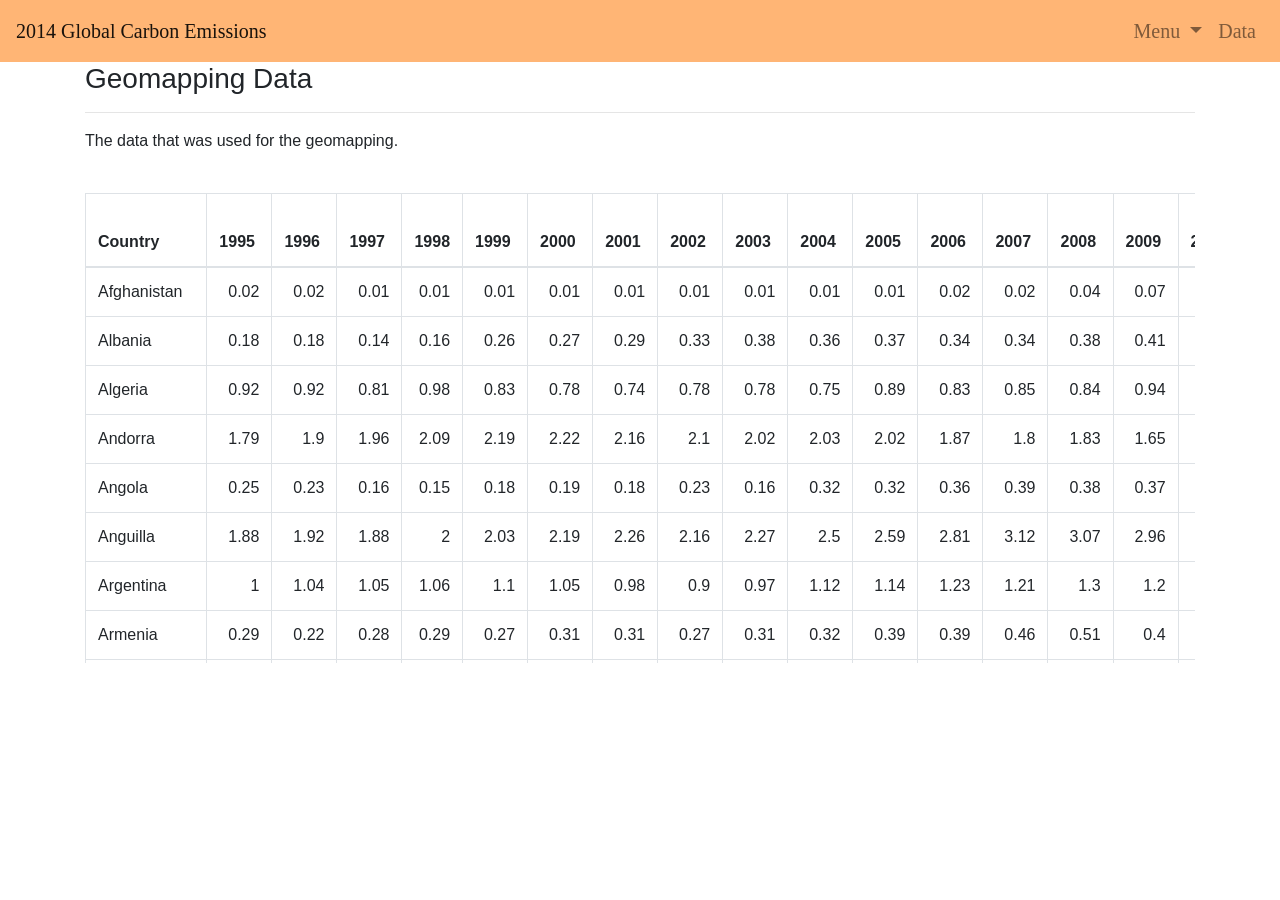
<file: templates/data.html>
<!DOCTYPE html>
<html>

<head>
    <meta charset="utf-8" />
    <meta http-equiv="X-UA-Compatible" content="IE=edge">
    <title>Bootstrap Visualization Dashboard</title>
    <meta name="viewport" content="width=device-width, initial-scale=1">
    <link rel="stylesheet" href="../static/css/styles.css">

    <!-- Bootstrap -->
    <link rel="stylesheet" href="https://maxcdn.bootstrapcdn.com/bootstrap/4.0.0/css/bootstrap.min.css"
        integrity="sha384-Gn5384xqQ1aoWXA+058RXPxPg6fy4IWvTNh0E263XmFcJlSAwiGgFAW/dAiS6JXm" crossorigin="anonymous">


</head>

<body>
    <!-- Navigation Section -->
    <div class="navigation">
        <nav class="navbar navbar-expand-lg navbar-light" style="background-color:#FFB575;">
            <a class="navbar-brand" style="background-color:  #FFB575;" href="index.html">2014 Global Carbon
                Emissions</a>
            <button class="navbar-toggler border border-white" type="button" data-toggle="collapse"
                data-target="#navbarNavDropdown" aria-controls="navbarNavDropdown" aria-expanded="false"
                aria-label="Toggle navigation">
                <span class="navbar-toggler-icon"></span>
            </button>
            <div class="collapse navbar-collapse" id="navbarNavDropdown">
                <ul class="navbar-nav ml-auto">
                    <li class="nav-item dropdown">
                        <a class="nav-link dropdown-toggle" href="#" id="navbarDropdownMenuLink" data-toggle="dropdown"
                            aria-haspopup="true" aria-expanded="false">
                            Menu
                        </a>
                        <div class="dropdown-menu" aria-labelledby="navbarDropdownMenuLink">
                            <a class="dropdown-item active" href="visuals.html">Visuals</a>
                            <a class="dropdown-item" href="geomapping.html">Geomapping</a>
                        </div>
                    </li>
                    <li class="nav-item">
                        <a class="nav-link" href="data.html">Data</a>
                    </li>

                </ul>
            </div>
        </nav>
    </div>

    <div class="container">
        <div class="box">
            <h3 class="title">Geomapping Data</h3>
            <hr>
            <p>The data that was used for the geomapping.</p>
            <br>
            <div class="table-responsive" style="overflow-x:auto; overflow-y:auto; max-height:470px; max-width: auto;">
                <table class="table table-bordered table-hover table-condensed">
                    <thead>
                        <tr>
                            <th title="Field #1">Country</th>
                            <th title="Field #2">1995</th>
                            <th title="Field #3">1996</th>
                            <th title="Field #4">1997</th>
                            <th title="Field #5">1998</th>
                            <th title="Field #6">1999</th>
                            <th title="Field #7">2000</th>
                            <th title="Field #8">2001</th>
                            <th title="Field #9">2002</th>
                            <th title="Field #10">2003</th>
                            <th title="Field #11">2004</th>
                            <th title="Field #12">2005</th>
                            <th title="Field #13">2006</th>
                            <th title="Field #14">2007</th>
                            <th title="Field #15">2008</th>
                            <th title="Field #16">2009</th>
                            <th title="Field #17">2010</th>
                            <th title="Field #18">2011</th>
                            <th title="Field #19">2012</th>
                            <th title="Field #20">2013</th>
                            <th title="Field #21">2014</th>
                            <th title="Field #22">Country ABBV</th>
                            <th title="Field #23">Latitude</th>
                            <th title="Field #24">Longitude</th>
                        </tr>
                    </thead>
                    <tbody>
                        <tr>
                            <td>Afghanistan</td>
                            <td align="right">0.02</td>
                            <td align="right">0.02</td>
                            <td align="right">0.01</td>
                            <td align="right">0.01</td>
                            <td align="right">0.01</td>
                            <td align="right">0.01</td>
                            <td align="right">0.01</td>
                            <td align="right">0.01</td>
                            <td align="right">0.01</td>
                            <td align="right">0.01</td>
                            <td align="right">0.01</td>
                            <td align="right">0.02</td>
                            <td align="right">0.02</td>
                            <td align="right">0.04</td>
                            <td align="right">0.07</td>
                            <td align="right">0.08</td>
                            <td align="right">0.12</td>
                            <td align="right">0.1</td>
                            <td align="right">0.09</td>
                            <td align="right">0.08</td>
                            <td>AF</td>
                            <td align="right">33.93911</td>
                            <td align="right">67.709953</td>
                        </tr>
                        <tr>
                            <td>Albania</td>
                            <td align="right">0.18</td>
                            <td align="right">0.18</td>
                            <td align="right">0.14</td>
                            <td align="right">0.16</td>
                            <td align="right">0.26</td>
                            <td align="right">0.27</td>
                            <td align="right">0.29</td>
                            <td align="right">0.33</td>
                            <td align="right">0.38</td>
                            <td align="right">0.36</td>
                            <td align="right">0.37</td>
                            <td align="right">0.34</td>
                            <td align="right">0.34</td>
                            <td align="right">0.38</td>
                            <td align="right">0.41</td>
                            <td align="right">0.43</td>
                            <td align="right">0.5</td>
                            <td align="right">0.46</td>
                            <td align="right">0.48</td>
                            <td align="right">0.54</td>
                            <td>AL</td>
                            <td align="right">41.153332</td>
                            <td align="right">20.168331</td>
                        </tr>
                        <tr>
                            <td>Algeria</td>
                            <td align="right">0.92</td>
                            <td align="right">0.92</td>
                            <td align="right">0.81</td>
                            <td align="right">0.98</td>
                            <td align="right">0.83</td>
                            <td align="right">0.78</td>
                            <td align="right">0.74</td>
                            <td align="right">0.78</td>
                            <td align="right">0.78</td>
                            <td align="right">0.75</td>
                            <td align="right">0.89</td>
                            <td align="right">0.83</td>
                            <td align="right">0.85</td>
                            <td align="right">0.84</td>
                            <td align="right">0.94</td>
                            <td align="right">0.9</td>
                            <td align="right">0.9</td>
                            <td align="right">0.95</td>
                            <td align="right">0.96</td>
                            <td align="right">1.02</td>
                            <td>DZ</td>
                            <td align="right">28.033886</td>
                            <td align="right">1.659626</td>
                        </tr>
                        <tr>
                            <td>Andorra</td>
                            <td align="right">1.79</td>
                            <td align="right">1.9</td>
                            <td align="right">1.96</td>
                            <td align="right">2.09</td>
                            <td align="right">2.19</td>
                            <td align="right">2.22</td>
                            <td align="right">2.16</td>
                            <td align="right">2.1</td>
                            <td align="right">2.02</td>
                            <td align="right">2.03</td>
                            <td align="right">2.02</td>
                            <td align="right">1.87</td>
                            <td align="right">1.8</td>
                            <td align="right">1.83</td>
                            <td align="right">1.65</td>
                            <td align="right">1.68</td>
                            <td align="right">1.63</td>
                            <td align="right">1.68</td>
                            <td align="right">1.71</td>
                            <td align="right">1.74</td>
                            <td>AD</td>
                            <td align="right">42.546245</td>
                            <td align="right">1.601554</td>
                        </tr>
                        <tr>
                            <td>Angola</td>
                            <td align="right">0.25</td>
                            <td align="right">0.23</td>
                            <td align="right">0.16</td>
                            <td align="right">0.15</td>
                            <td align="right">0.18</td>
                            <td align="right">0.19</td>
                            <td align="right">0.18</td>
                            <td align="right">0.23</td>
                            <td align="right">0.16</td>
                            <td align="right">0.32</td>
                            <td align="right">0.32</td>
                            <td align="right">0.36</td>
                            <td align="right">0.39</td>
                            <td align="right">0.38</td>
                            <td align="right">0.37</td>
                            <td align="right">0.37</td>
                            <td align="right">0.38</td>
                            <td align="right">0.4</td>
                            <td align="right">0.38</td>
                            <td align="right">0.39</td>
                            <td>AO</td>
                            <td align="right">-11.202692</td>
                            <td align="right">17.873887</td>
                        </tr>
                        <tr>
                            <td>Anguilla</td>
                            <td align="right">1.88</td>
                            <td align="right">1.92</td>
                            <td align="right">1.88</td>
                            <td align="right">2</td>
                            <td align="right">2.03</td>
                            <td align="right">2.19</td>
                            <td align="right">2.26</td>
                            <td align="right">2.16</td>
                            <td align="right">2.27</td>
                            <td align="right">2.5</td>
                            <td align="right">2.59</td>
                            <td align="right">2.81</td>
                            <td align="right">3.12</td>
                            <td align="right">3.07</td>
                            <td align="right">2.96</td>
                            <td align="right">2.98</td>
                            <td align="right">2.76</td>
                            <td align="right">2.73</td>
                            <td align="right">2.58</td>
                            <td align="right">2.66</td>
                            <td>AI</td>
                            <td align="right">18.220554</td>
                            <td align="right">-63.068615</td>
                        </tr>
                        <tr>
                            <td>Argentina</td>
                            <td align="right">1</td>
                            <td align="right">1.04</td>
                            <td align="right">1.05</td>
                            <td align="right">1.06</td>
                            <td align="right">1.1</td>
                            <td align="right">1.05</td>
                            <td align="right">0.98</td>
                            <td align="right">0.9</td>
                            <td align="right">0.97</td>
                            <td align="right">1.12</td>
                            <td align="right">1.14</td>
                            <td align="right">1.23</td>
                            <td align="right">1.21</td>
                            <td align="right">1.3</td>
                            <td align="right">1.2</td>
                            <td align="right">1.24</td>
                            <td align="right">1.25</td>
                            <td align="right">1.25</td>
                            <td align="right">1.22</td>
                            <td align="right">1.29</td>
                            <td>AR</td>
                            <td align="right">-38.416097</td>
                            <td align="right">-63.616672</td>
                        </tr>
                        <tr>
                            <td>Armenia</td>
                            <td align="right">0.29</td>
                            <td align="right">0.22</td>
                            <td align="right">0.28</td>
                            <td align="right">0.29</td>
                            <td align="right">0.27</td>
                            <td align="right">0.31</td>
                            <td align="right">0.31</td>
                            <td align="right">0.27</td>
                            <td align="right">0.31</td>
                            <td align="right">0.32</td>
                            <td align="right">0.39</td>
                            <td align="right">0.39</td>
                            <td align="right">0.46</td>
                            <td align="right">0.51</td>
                            <td align="right">0.4</td>
                            <td align="right">0.39</td>
                            <td align="right">0.45</td>
                            <td align="right">0.52</td>
                            <td align="right">0.5</td>
                            <td align="right">0.5</td>
                            <td>AM</td>
                            <td align="right">40.069099</td>
                            <td align="right">45.038189</td>
                        </tr>
                        <tr>
                            <td>Aruba</td>
                            <td align="right">5.66</td>
                            <td align="right">5.55</td>
                            <td align="right">5.58</td>
                            <td align="right">5.64</td>
                            <td align="right">5.58</td>
                            <td align="right">7.19</td>
                            <td align="right">7.12</td>
                            <td align="right">7.03</td>
                            <td align="right">7.22</td>
                            <td align="right">7.21</td>
                            <td align="right">7.34</td>
                            <td align="right">7.21</td>
                            <td align="right">7.61</td>
                            <td align="right">7.15</td>
                            <td align="right">7.07</td>
                            <td align="right">6.73</td>
                            <td align="right">6.69</td>
                            <td align="right">3.59</td>
                            <td align="right">2.29</td>
                            <td align="right">2.3</td>
                            <td>AW</td>
                            <td align="right">12.52111</td>
                            <td align="right">-69.968338</td>
                        </tr>
                        <tr>
                            <td>Australia</td>
                            <td align="right">4.24</td>
                            <td align="right">4.5</td>
                            <td align="right">4.5</td>
                            <td align="right">4.61</td>
                            <td align="right">4.68</td>
                            <td align="right">4.69</td>
                            <td align="right">4.57</td>
                            <td align="right">4.75</td>
                            <td align="right">4.62</td>
                            <td align="right">4.65</td>
                            <td align="right">4.68</td>
                            <td align="right">4.8</td>
                            <td align="right">4.78</td>
                            <td align="right">4.86</td>
                            <td align="right">4.95</td>
                            <td align="right">4.81</td>
                            <td align="right">4.74</td>
                            <td align="right">4.62</td>
                            <td align="right">4.36</td>
                            <td align="right">4.17</td>
                            <td>AU</td>
                            <td align="right">-25.274398</td>
                            <td align="right">133.775136</td>
                        </tr>
                        <tr>
                            <td>Austria</td>
                            <td align="right">2.05</td>
                            <td align="right">2.16</td>
                            <td align="right">2.14</td>
                            <td align="right">2.18</td>
                            <td align="right">2.11</td>
                            <td align="right">2.12</td>
                            <td align="right">2.24</td>
                            <td align="right">2.26</td>
                            <td align="right">2.42</td>
                            <td align="right">2.41</td>
                            <td align="right">2.46</td>
                            <td align="right">2.38</td>
                            <td align="right">2.29</td>
                            <td align="right">2.26</td>
                            <td align="right">2.05</td>
                            <td align="right">2.19</td>
                            <td align="right">2.1</td>
                            <td align="right">2.01</td>
                            <td align="right">2.01</td>
                            <td align="right">1.88</td>
                            <td>AT</td>
                            <td align="right">47.516231</td>
                            <td align="right">14.550072</td>
                        </tr>
                        <tr>
                            <td>Azerbaijan</td>
                            <td align="right">1.17</td>
                            <td align="right">1.09</td>
                            <td align="right">1.03</td>
                            <td align="right">1.08</td>
                            <td align="right">0.97</td>
                            <td align="right">0.99</td>
                            <td align="right">0.96</td>
                            <td align="right">0.98</td>
                            <td align="right">1</td>
                            <td align="right">1.03</td>
                            <td align="right">1.09</td>
                            <td align="right">1.23</td>
                            <td align="right">0.95</td>
                            <td align="right">1.09</td>
                            <td align="right">0.97</td>
                            <td align="right">0.92</td>
                            <td align="right">0.99</td>
                            <td align="right">1.04</td>
                            <td align="right">1.02</td>
                            <td align="right">1.06</td>
                            <td>AZ</td>
                            <td align="right">40.143105</td>
                            <td align="right">47.576927</td>
                        </tr>
                        <tr>
                            <td>Bahamas</td>
                            <td align="right">1.64</td>
                            <td align="right">1.6</td>
                            <td align="right">1.3</td>
                            <td align="right">1.58</td>
                            <td align="right">1.55</td>
                            <td align="right">1.53</td>
                            <td align="right">1.42</td>
                            <td align="right">1.41</td>
                            <td align="right">1.33</td>
                            <td align="right">1.49</td>
                            <td align="right">1.49</td>
                            <td align="right">1.4</td>
                            <td align="right">1.35</td>
                            <td align="right">1.17</td>
                            <td align="right">1.26</td>
                            <td align="right">1.25</td>
                            <td align="right">1.39</td>
                            <td align="right">1.44</td>
                            <td align="right">2.02</td>
                            <td align="right">1.72</td>
                            <td>BS</td>
                            <td align="right">25.03428</td>
                            <td align="right">-77.39628</td>
                        </tr>
                        <tr>
                            <td>Bahrain</td>
                            <td align="right">7.23</td>
                            <td align="right">7.41</td>
                            <td align="right">7.96</td>
                            <td align="right">8.21</td>
                            <td align="right">7.84</td>
                            <td align="right">7.97</td>
                            <td align="right">5.91</td>
                            <td align="right">6.67</td>
                            <td align="right">6.94</td>
                            <td align="right">7.11</td>
                            <td align="right">7.23</td>
                            <td align="right">6.33</td>
                            <td align="right">7.09</td>
                            <td align="right">7.27</td>
                            <td align="right">6.43</td>
                            <td align="right">6.33</td>
                            <td align="right">5.98</td>
                            <td align="right">5.45</td>
                            <td align="right">6.33</td>
                            <td align="right">6.28</td>
                            <td>BH</td>
                            <td align="right">25.930414</td>
                            <td align="right">50.637772</td>
                        </tr>
                        <tr>
                            <td>Bangladesh</td>
                            <td align="right">0.05</td>
                            <td align="right">0.05</td>
                            <td align="right">0.06</td>
                            <td align="right">0.05</td>
                            <td align="right">0.05</td>
                            <td align="right">0.06</td>
                            <td align="right">0.07</td>
                            <td align="right">0.07</td>
                            <td align="right">0.07</td>
                            <td align="right">0.07</td>
                            <td align="right">0.08</td>
                            <td align="right">0.08</td>
                            <td align="right">0.08</td>
                            <td align="right">0.09</td>
                            <td align="right">0.1</td>
                            <td align="right">0.11</td>
                            <td align="right">0.11</td>
                            <td align="right">0.12</td>
                            <td align="right">0.12</td>
                            <td align="right">0.13</td>
                            <td>BD</td>
                            <td align="right">23.684994</td>
                            <td align="right">90.356331</td>
                        </tr>
                        <tr>
                            <td>Barbados</td>
                            <td align="right">0.86</td>
                            <td align="right">0.88</td>
                            <td align="right">0.93</td>
                            <td align="right">1.17</td>
                            <td align="right">1.24</td>
                            <td align="right">1.21</td>
                            <td align="right">1.24</td>
                            <td align="right">1.25</td>
                            <td align="right">1.29</td>
                            <td align="right">1.31</td>
                            <td align="right">1.36</td>
                            <td align="right">1.38</td>
                            <td align="right">1.35</td>
                            <td align="right">1.59</td>
                            <td align="right">1.58</td>
                            <td align="right">1.44</td>
                            <td align="right">1.49</td>
                            <td align="right">1.43</td>
                            <td align="right">1.4</td>
                            <td align="right">1.22</td>
                            <td>BB</td>
                            <td align="right">13.193887</td>
                            <td align="right">-59.543198</td>
                        </tr>
                        <tr>
                            <td>Belarus</td>
                            <td align="right">1.61</td>
                            <td align="right">1.6</td>
                            <td align="right">1.59</td>
                            <td align="right">1.56</td>
                            <td align="right">1.51</td>
                            <td align="right">1.46</td>
                            <td align="right">1.44</td>
                            <td align="right">1.43</td>
                            <td align="right">1.47</td>
                            <td align="right">1.61</td>
                            <td align="right">1.64</td>
                            <td align="right">1.73</td>
                            <td align="right">1.72</td>
                            <td align="right">1.8</td>
                            <td align="right">1.76</td>
                            <td align="right">1.81</td>
                            <td align="right">1.84</td>
                            <td align="right">1.82</td>
                            <td align="right">1.83</td>
                            <td align="right">1.82</td>
                            <td>BY</td>
                            <td align="right">53.709807</td>
                            <td align="right">27.953389</td>
                        </tr>
                        <tr>
                            <td>Belgium</td>
                            <td align="right">3.04</td>
                            <td align="right">3.19</td>
                            <td align="right">3.11</td>
                            <td align="right">3.19</td>
                            <td align="right">3.07</td>
                            <td align="right">3.09</td>
                            <td align="right">3.06</td>
                            <td align="right">2.85</td>
                            <td align="right">2.99</td>
                            <td align="right">2.93</td>
                            <td align="right">2.84</td>
                            <td align="right">2.79</td>
                            <td align="right">2.64</td>
                            <td align="right">2.64</td>
                            <td align="right">2.51</td>
                            <td align="right">2.77</td>
                            <td align="right">2.48</td>
                            <td align="right">2.34</td>
                            <td align="right">2.37</td>
                            <td align="right">2.27</td>
                            <td>BE</td>
                            <td align="right">50.503887</td>
                            <td align="right">4.469936</td>
                        </tr>
                        <tr>
                            <td>Belize</td>
                            <td align="right">0.47</td>
                            <td align="right">0.37</td>
                            <td align="right">0.46</td>
                            <td align="right">0.42</td>
                            <td align="right">0.39</td>
                            <td align="right">0.43</td>
                            <td align="right">0.48</td>
                            <td align="right">0.45</td>
                            <td align="right">0.44</td>
                            <td align="right">0.39</td>
                            <td align="right">0.41</td>
                            <td align="right">0.42</td>
                            <td align="right">0.45</td>
                            <td align="right">0.41</td>
                            <td align="right">0.51</td>
                            <td align="right">0.46</td>
                            <td align="right">0.5</td>
                            <td align="right">0.39</td>
                            <td align="right">0.41</td>
                            <td align="right">0.38</td>
                            <td>BZ</td>
                            <td align="right">17.189877</td>
                            <td align="right">-88.49765</td>
                        </tr>
                        <tr>
                            <td>Benin</td>
                            <td align="right">0.06</td>
                            <td align="right">0.06</td>
                            <td align="right">0.06</td>
                            <td align="right">0.05</td>
                            <td align="right">0.07</td>
                            <td align="right">0.07</td>
                            <td align="right">0.07</td>
                            <td align="right">0.08</td>
                            <td align="right">0.09</td>
                            <td align="right">0.09</td>
                            <td align="right">0.09</td>
                            <td align="right">0.13</td>
                            <td align="right">0.14</td>
                            <td align="right">0.13</td>
                            <td align="right">0.14</td>
                            <td align="right">0.15</td>
                            <td align="right">0.15</td>
                            <td align="right">0.15</td>
                            <td align="right">0.15</td>
                            <td align="right">0.16</td>
                            <td>BJ</td>
                            <td align="right">9.30769</td>
                            <td align="right">2.315834</td>
                        </tr>
                        <tr>
                            <td>Bermuda</td>
                            <td align="right">2.36</td>
                            <td align="right">2.33</td>
                            <td align="right">2.31</td>
                            <td align="right">2.29</td>
                            <td align="right">2.24</td>
                            <td align="right">2.25</td>
                            <td align="right">2.28</td>
                            <td align="right">2.39</td>
                            <td align="right">2.41</td>
                            <td align="right">2.49</td>
                            <td align="right">2.48</td>
                            <td align="right">2.77</td>
                            <td align="right">3.09</td>
                            <td align="right">2.73</td>
                            <td align="right">2.02</td>
                            <td align="right">2.59</td>
                            <td align="right">1.9</td>
                            <td align="right">2.05</td>
                            <td align="right">1.99</td>
                            <td align="right">2.51</td>
                            <td>BM</td>
                            <td align="right">32.321384</td>
                            <td align="right">-64.75737</td>
                        </tr>
                        <tr>
                            <td>Bhutan</td>
                            <td align="right">0.13</td>
                            <td align="right">0.16</td>
                            <td align="right">0.2</td>
                            <td align="right">0.19</td>
                            <td align="right">0.19</td>
                            <td align="right">0.19</td>
                            <td align="right">0.18</td>
                            <td align="right">0.19</td>
                            <td align="right">0.16</td>
                            <td align="right">0.13</td>
                            <td align="right">0.16</td>
                            <td align="right">0.16</td>
                            <td align="right">0.16</td>
                            <td align="right">0.17</td>
                            <td align="right">0.15</td>
                            <td align="right">0.19</td>
                            <td align="right">0.27</td>
                            <td align="right">0.3</td>
                            <td align="right">0.33</td>
                            <td align="right">0.36</td>
                            <td>BT</td>
                            <td align="right">27.514162</td>
                            <td align="right">90.433601</td>
                        </tr>
                        <tr>
                            <td>Botswana</td>
                            <td align="right">0.52</td>
                            <td align="right">0.46</td>
                            <td align="right">0.46</td>
                            <td align="right">0.54</td>
                            <td align="right">0.5</td>
                            <td align="right">0.59</td>
                            <td align="right">0.59</td>
                            <td align="right">0.6</td>
                            <td align="right">0.57</td>
                            <td align="right">0.57</td>
                            <td align="right">0.6</td>
                            <td align="right">0.59</td>
                            <td align="right">0.6</td>
                            <td align="right">0.64</td>
                            <td align="right">0.51</td>
                            <td align="right">0.62</td>
                            <td align="right">0.54</td>
                            <td align="right">0.54</td>
                            <td align="right">0.66</td>
                            <td align="right">0.86</td>
                            <td>BW</td>
                            <td align="right">-22.328474</td>
                            <td align="right">24.684866</td>
                        </tr>
                        <tr>
                            <td>Brazil</td>
                            <td align="right">0.44</td>
                            <td align="right">0.47</td>
                            <td align="right">0.49</td>
                            <td align="right">0.5</td>
                            <td align="right">0.51</td>
                            <td align="right">0.51</td>
                            <td align="right">0.52</td>
                            <td align="right">0.51</td>
                            <td align="right">0.48</td>
                            <td align="right">0.5</td>
                            <td align="right">0.51</td>
                            <td align="right">0.5</td>
                            <td align="right">0.52</td>
                            <td align="right">0.55</td>
                            <td align="right">0.51</td>
                            <td align="right">0.58</td>
                            <td align="right">0.6</td>
                            <td align="right">0.63</td>
                            <td align="right">0.67</td>
                            <td align="right">0.7</td>
                            <td>BR</td>
                            <td align="right">-14.235004</td>
                            <td align="right">-51.92528</td>
                        </tr>
                        <tr>
                            <td>Virgin Islands, British</td>
                            <td align="right">1.27</td>
                            <td align="right">1.38</td>
                            <td align="right">1.39</td>
                            <td align="right">1.4</td>
                            <td align="right">1.37</td>
                            <td align="right">1.39</td>
                            <td align="right">1.41</td>
                            <td align="right">1.46</td>
                            <td align="right">1.52</td>
                            <td align="right">1.58</td>
                            <td align="right">1.64</td>
                            <td align="right">1.73</td>
                            <td align="right">1.65</td>
                            <td align="right">1.69</td>
                            <td align="right">1.71</td>
                            <td align="right">1.72</td>
                            <td align="right">1.71</td>
                            <td align="right">1.67</td>
                            <td align="right">1.64</td>
                            <td align="right">1.64</td>
                            <td>VG</td>
                            <td align="right">18.420695</td>
                            <td align="right">-64.639968</td>
                        </tr>
                        <tr>
                            <td>Bulgaria</td>
                            <td align="right">1.89</td>
                            <td align="right">1.86</td>
                            <td align="right">1.72</td>
                            <td align="right">1.64</td>
                            <td align="right">1.49</td>
                            <td align="right">1.48</td>
                            <td align="right">1.59</td>
                            <td align="right">1.54</td>
                            <td align="right">1.65</td>
                            <td align="right">1.64</td>
                            <td align="right">1.69</td>
                            <td align="right">1.74</td>
                            <td align="right">1.88</td>
                            <td align="right">1.84</td>
                            <td align="right">1.56</td>
                            <td align="right">1.62</td>
                            <td align="right">1.83</td>
                            <td align="right">1.67</td>
                            <td align="right">1.49</td>
                            <td align="right">1.61</td>
                            <td>BG</td>
                            <td align="right">42.733883</td>
                            <td align="right">25.48583</td>
                        </tr>
                        <tr>
                            <td>Burkina Faso</td>
                            <td align="right">0.02</td>
                            <td align="right">0.02</td>
                            <td align="right">0.02</td>
                            <td align="right">0.02</td>
                            <td align="right">0.02</td>
                            <td align="right">0.02</td>
                            <td align="right">0.02</td>
                            <td align="right">0.02</td>
                            <td align="right">0.02</td>
                            <td align="right">0.02</td>
                            <td align="right">0.02</td>
                            <td align="right">0.03</td>
                            <td align="right">0.03</td>
                            <td align="right">0.04</td>
                            <td align="right">0.03</td>
                            <td align="right">0.03</td>
                            <td align="right">0.04</td>
                            <td align="right">0.04</td>
                            <td align="right">0.05</td>
                            <td align="right">0.04</td>
                            <td>BF</td>
                            <td align="right">12.238333</td>
                            <td align="right">-1.561593</td>
                        </tr>
                        <tr>
                            <td>Burundi</td>
                            <td align="right">0.01</td>
                            <td align="right">0.01</td>
                            <td align="right">0.01</td>
                            <td align="right">0.01</td>
                            <td align="right">0.01</td>
                            <td align="right">0.01</td>
                            <td align="right">0.01</td>
                            <td align="right">0.01</td>
                            <td align="right">0.01</td>
                            <td align="right">0.01</td>
                            <td align="right">0.01</td>
                            <td align="right">0.01</td>
                            <td align="right">0.01</td>
                            <td align="right">0.01</td>
                            <td align="right">0.01</td>
                            <td align="right">0.01</td>
                            <td align="right">0.01</td>
                            <td align="right">0.01</td>
                            <td align="right">0.01</td>
                            <td align="right">0.01</td>
                            <td>BI</td>
                            <td align="right">-3.373056</td>
                            <td align="right">29.918886</td>
                        </tr>
                        <tr>
                            <td>Cambodia</td>
                            <td align="right">0.04</td>
                            <td align="right">0.04</td>
                            <td align="right">0.04</td>
                            <td align="right">0.04</td>
                            <td align="right">0.04</td>
                            <td align="right">0.04</td>
                            <td align="right">0.05</td>
                            <td align="right">0.05</td>
                            <td align="right">0.05</td>
                            <td align="right">0.05</td>
                            <td align="right">0.06</td>
                            <td align="right">0.06</td>
                            <td align="right">0.07</td>
                            <td align="right">0.08</td>
                            <td align="right">0.09</td>
                            <td align="right">0.1</td>
                            <td align="right">0.1</td>
                            <td align="right">0.1</td>
                            <td align="right">0.1</td>
                            <td align="right">0.12</td>
                            <td>KH</td>
                            <td align="right">12.565679</td>
                            <td align="right">104.990963</td>
                        </tr>
                        <tr>
                            <td>Canada</td>
                            <td align="right">4.35</td>
                            <td align="right">4.42</td>
                            <td align="right">4.52</td>
                            <td align="right">4.59</td>
                            <td align="right">4.63</td>
                            <td align="right">4.75</td>
                            <td align="right">4.65</td>
                            <td align="right">4.53</td>
                            <td align="right">4.77</td>
                            <td align="right">4.71</td>
                            <td align="right">4.71</td>
                            <td align="right">4.55</td>
                            <td align="right">4.58</td>
                            <td align="right">4.58</td>
                            <td align="right">4.34</td>
                            <td align="right">4.27</td>
                            <td align="right">4.25</td>
                            <td align="right">4.05</td>
                            <td align="right">4</td>
                            <td align="right">4.12</td>
                            <td>CA</td>
                            <td align="right">56.130366</td>
                            <td align="right">-106.346771</td>
                        </tr>
                        <tr>
                            <td>Cayman Islands</td>
                            <td align="right">3.01</td>
                            <td align="right">3.09</td>
                            <td align="right">3.13</td>
                            <td align="right">3.19</td>
                            <td align="right">3.06</td>
                            <td align="right">3.17</td>
                            <td align="right">3.01</td>
                            <td align="right">2.95</td>
                            <td align="right">2.82</td>
                            <td align="right">2.5</td>
                            <td align="right">2.47</td>
                            <td align="right">2.46</td>
                            <td align="right">3.03</td>
                            <td align="right">3.01</td>
                            <td align="right">2.79</td>
                            <td align="right">2.75</td>
                            <td align="right">2.83</td>
                            <td align="right">2.53</td>
                            <td align="right">2.5</td>
                            <td align="right">2.5</td>
                            <td>KY</td>
                            <td align="right">19.513469</td>
                            <td align="right">-80.566956</td>
                        </tr>
                        <tr>
                            <td>Central African Republic</td>
                            <td align="right">0.02</td>
                            <td align="right">0.02</td>
                            <td align="right">0.02</td>
                            <td align="right">0.02</td>
                            <td align="right">0.02</td>
                            <td align="right">0.02</td>
                            <td align="right">0.02</td>
                            <td align="right">0.02</td>
                            <td align="right">0.02</td>
                            <td align="right">0.02</td>
                            <td align="right">0.02</td>
                            <td align="right">0.02</td>
                            <td align="right">0.02</td>
                            <td align="right">0.02</td>
                            <td align="right">0.02</td>
                            <td align="right">0.02</td>
                            <td align="right">0.02</td>
                            <td align="right">0.02</td>
                            <td align="right">0.02</td>
                            <td align="right">0.02</td>
                            <td>CF</td>
                            <td align="right">6.611111</td>
                            <td align="right">20.939444</td>
                        </tr>
                        <tr>
                            <td>Chad</td>
                            <td align="right">0</td>
                            <td align="right">0</td>
                            <td align="right">0.01</td>
                            <td align="right">0.01</td>
                            <td align="right">0.01</td>
                            <td align="right">0.01</td>
                            <td align="right">0.01</td>
                            <td align="right">0.01</td>
                            <td align="right">0.01</td>
                            <td align="right">0.01</td>
                            <td align="right">0.01</td>
                            <td align="right">0.01</td>
                            <td align="right">0.01</td>
                            <td align="right">0.01</td>
                            <td align="right">0.01</td>
                            <td align="right">0.01</td>
                            <td align="right">0.01</td>
                            <td align="right">0.01</td>
                            <td align="right">0.01</td>
                            <td align="right">0.01</td>
                            <td>TD</td>
                            <td align="right">15.454166</td>
                            <td align="right">18.732207</td>
                        </tr>
                        <tr>
                            <td>Chile</td>
                            <td align="right">0.79</td>
                            <td align="right">0.9</td>
                            <td align="right">1.04</td>
                            <td align="right">1.05</td>
                            <td align="right">1.1</td>
                            <td align="right">1.04</td>
                            <td align="right">0.93</td>
                            <td align="right">0.95</td>
                            <td align="right">0.95</td>
                            <td align="right">1.01</td>
                            <td align="right">1.03</td>
                            <td align="right">1.07</td>
                            <td align="right">1.17</td>
                            <td align="right">1.16</td>
                            <td align="right">1.08</td>
                            <td align="right">1.16</td>
                            <td align="right">1.26</td>
                            <td align="right">1.27</td>
                            <td align="right">1.29</td>
                            <td align="right">1.27</td>
                            <td>CL</td>
                            <td align="right">-35.675147</td>
                            <td align="right">-71.542969</td>
                        </tr>
                        <tr>
                            <td>China</td>
                            <td align="right">0.75</td>
                            <td align="right">0.77</td>
                            <td align="right">0.76</td>
                            <td align="right">0.73</td>
                            <td align="right">0.72</td>
                            <td align="right">0.73</td>
                            <td align="right">0.74</td>
                            <td align="right">0.82</td>
                            <td align="right">0.96</td>
                            <td align="right">1.1</td>
                            <td align="right">1.23</td>
                            <td align="right">1.35</td>
                            <td align="right">1.44</td>
                            <td align="right">1.53</td>
                            <td align="right">1.64</td>
                            <td align="right">1.78</td>
                            <td align="right">1.97</td>
                            <td align="right">2.02</td>
                            <td align="right">2.05</td>
                            <td align="right">2.05</td>
                            <td>CN</td>
                            <td align="right">35.86166</td>
                            <td align="right">104.195397</td>
                        </tr>
                        <tr>
                            <td>Colombia</td>
                            <td align="right">0.45</td>
                            <td align="right">0.44</td>
                            <td align="right">0.47</td>
                            <td align="right">0.47</td>
                            <td align="right">0.39</td>
                            <td align="right">0.4</td>
                            <td align="right">0.38</td>
                            <td align="right">0.37</td>
                            <td align="right">0.38</td>
                            <td align="right">0.35</td>
                            <td align="right">0.39</td>
                            <td align="right">0.39</td>
                            <td align="right">0.38</td>
                            <td align="right">0.41</td>
                            <td align="right">0.44</td>
                            <td align="right">0.45</td>
                            <td align="right">0.45</td>
                            <td align="right">0.47</td>
                            <td align="right">0.52</td>
                            <td align="right">0.48</td>
                            <td>CO</td>
                            <td align="right">4.570868</td>
                            <td align="right">-74.297333</td>
                        </tr>
                        <tr>
                            <td>Comoros</td>
                            <td align="right">0.04</td>
                            <td align="right">0.04</td>
                            <td align="right">0.04</td>
                            <td align="right">0.05</td>
                            <td align="right">0.05</td>
                            <td align="right">0.05</td>
                            <td align="right">0.05</td>
                            <td align="right">0.05</td>
                            <td align="right">0.06</td>
                            <td align="right">0.06</td>
                            <td align="right">0.06</td>
                            <td align="right">0.07</td>
                            <td align="right">0.04</td>
                            <td align="right">0.05</td>
                            <td align="right">0.05</td>
                            <td align="right">0.06</td>
                            <td align="right">0.05</td>
                            <td align="right">0.05</td>
                            <td align="right">0.06</td>
                            <td align="right">0.05</td>
                            <td>KM</td>
                            <td align="right">-11.875001</td>
                            <td align="right">43.872219</td>
                        </tr>
                        <tr>
                            <td>Cook Islands</td>
                            <td align="right">0.59</td>
                            <td align="right">0.69</td>
                            <td align="right">0.69</td>
                            <td align="right">0.7</td>
                            <td align="right">0.71</td>
                            <td align="right">0.7</td>
                            <td align="right">0.51</td>
                            <td align="right">0.46</td>
                            <td align="right">0.49</td>
                            <td align="right">0.79</td>
                            <td align="right">0.86</td>
                            <td align="right">0.89</td>
                            <td align="right">0.93</td>
                            <td align="right">0.96</td>
                            <td align="right">0.96</td>
                            <td align="right">0.95</td>
                            <td align="right">0.94</td>
                            <td align="right">0.94</td>
                            <td align="right">0.93</td>
                            <td align="right">0.93</td>
                            <td>CK</td>
                            <td align="right">-21.236736</td>
                            <td align="right">-159.777671</td>
                        </tr>
                        <tr>
                            <td>Costa Rica</td>
                            <td align="right">0.38</td>
                            <td align="right">0.36</td>
                            <td align="right">0.37</td>
                            <td align="right">0.39</td>
                            <td align="right">0.39</td>
                            <td align="right">0.38</td>
                            <td align="right">0.39</td>
                            <td align="right">0.42</td>
                            <td align="right">0.43</td>
                            <td align="right">0.45</td>
                            <td align="right">0.43</td>
                            <td align="right">0.44</td>
                            <td align="right">0.5</td>
                            <td align="right">0.49</td>
                            <td align="right">0.48</td>
                            <td align="right">0.45</td>
                            <td align="right">0.46</td>
                            <td align="right">0.46</td>
                            <td align="right">0.44</td>
                            <td align="right">0.44</td>
                            <td>CR</td>
                            <td align="right">9.748917</td>
                            <td align="right">-83.753428</td>
                        </tr>
                        <tr>
                            <td>Croatia</td>
                            <td align="right">0.99</td>
                            <td align="right">0.99</td>
                            <td align="right">1.11</td>
                            <td align="right">1.2</td>
                            <td align="right">1.2</td>
                            <td align="right">1.17</td>
                            <td align="right">1.24</td>
                            <td align="right">1.31</td>
                            <td align="right">1.41</td>
                            <td align="right">1.37</td>
                            <td align="right">1.39</td>
                            <td align="right">1.39</td>
                            <td align="right">1.49</td>
                            <td align="right">1.41</td>
                            <td align="right">1.33</td>
                            <td align="right">1.27</td>
                            <td align="right">1.26</td>
                            <td align="right">1.14</td>
                            <td align="right">1.12</td>
                            <td align="right">1.08</td>
                            <td>HR</td>
                            <td align="right">45.1</td>
                            <td align="right">15.2</td>
                        </tr>
                        <tr>
                            <td>Cuba</td>
                            <td align="right">0.64</td>
                            <td align="right">0.67</td>
                            <td align="right">0.61</td>
                            <td align="right">0.61</td>
                            <td align="right">0.62</td>
                            <td align="right">0.64</td>
                            <td align="right">0.62</td>
                            <td align="right">0.64</td>
                            <td align="right">0.62</td>
                            <td align="right">0.61</td>
                            <td align="right">0.63</td>
                            <td align="right">0.66</td>
                            <td align="right">0.65</td>
                            <td align="right">0.73</td>
                            <td align="right">0.72</td>
                            <td align="right">0.93</td>
                            <td align="right">0.87</td>
                            <td align="right">0.87</td>
                            <td align="right">0.84</td>
                            <td align="right">0.83</td>
                            <td>CU</td>
                            <td align="right">21.521757</td>
                            <td align="right">-77.781167</td>
                        </tr>
                        <tr>
                            <td>Cyprus</td>
                            <td align="right">1.72</td>
                            <td align="right">1.85</td>
                            <td align="right">1.79</td>
                            <td align="right">1.92</td>
                            <td align="right">1.88</td>
                            <td align="right">2</td>
                            <td align="right">1.94</td>
                            <td align="right">1.95</td>
                            <td align="right">2.12</td>
                            <td align="right">1.97</td>
                            <td align="right">1.98</td>
                            <td align="right">2.03</td>
                            <td align="right">2.1</td>
                            <td align="right">2.17</td>
                            <td align="right">2.03</td>
                            <td align="right">1.9</td>
                            <td align="right">1.81</td>
                            <td align="right">1.67</td>
                            <td align="right">1.42</td>
                            <td align="right">1.43</td>
                            <td>CY</td>
                            <td align="right">35.126413</td>
                            <td align="right">33.429859</td>
                        </tr>
                        <tr>
                            <td>Czechia</td>
                            <td align="right">3.27</td>
                            <td align="right">3.32</td>
                            <td align="right">3.37</td>
                            <td align="right">3.25</td>
                            <td align="right">2.98</td>
                            <td align="right">3.3</td>
                            <td align="right">3.3</td>
                            <td align="right">3.2</td>
                            <td align="right">3.26</td>
                            <td align="right">3.12</td>
                            <td align="right">3.2</td>
                            <td align="right">3.25</td>
                            <td align="right">3.25</td>
                            <td align="right">3.06</td>
                            <td align="right">2.81</td>
                            <td align="right">2.9</td>
                            <td align="right">2.77</td>
                            <td align="right">2.61</td>
                            <td align="right">2.55</td>
                            <td align="right">2.5</td>
                            <td>CZ</td>
                            <td align="right">49.817492</td>
                            <td align="right">15.472962</td>
                        </tr>
                        <tr>
                            <td>Denmark</td>
                            <td align="right">2.98</td>
                            <td align="right">3.75</td>
                            <td align="right">3.18</td>
                            <td align="right">3.06</td>
                            <td align="right">2.83</td>
                            <td align="right">2.62</td>
                            <td align="right">2.69</td>
                            <td align="right">2.64</td>
                            <td align="right">2.84</td>
                            <td align="right">2.56</td>
                            <td align="right">2.37</td>
                            <td align="right">2.76</td>
                            <td align="right">2.51</td>
                            <td align="right">2.33</td>
                            <td align="right">2.2</td>
                            <td align="right">2.29</td>
                            <td align="right">1.99</td>
                            <td align="right">1.77</td>
                            <td align="right">1.87</td>
                            <td align="right">1.62</td>
                            <td>DK</td>
                            <td align="right">56.26392</td>
                            <td align="right">9.501785</td>
                        </tr>
                        <tr>
                            <td>Djibouti</td>
                            <td align="right">0.13</td>
                            <td align="right">0.13</td>
                            <td align="right">0.13</td>
                            <td align="right">0.13</td>
                            <td align="right">0.12</td>
                            <td align="right">0.13</td>
                            <td align="right">0.13</td>
                            <td align="right">0.14</td>
                            <td align="right">0.15</td>
                            <td align="right">0.14</td>
                            <td align="right">0.14</td>
                            <td align="right">0.14</td>
                            <td align="right">0.16</td>
                            <td align="right">0.17</td>
                            <td align="right">0.15</td>
                            <td align="right">0.17</td>
                            <td align="right">0.15</td>
                            <td align="right">0.17</td>
                            <td align="right">0.19</td>
                            <td align="right">0.22</td>
                            <td>DJ</td>
                            <td align="right">11.825138</td>
                            <td align="right">42.590275</td>
                        </tr>
                        <tr>
                            <td>Dominica</td>
                            <td align="right">0.31</td>
                            <td align="right">0.28</td>
                            <td align="right">0.31</td>
                            <td align="right">0.3</td>
                            <td align="right">0.31</td>
                            <td align="right">0.4</td>
                            <td align="right">0.43</td>
                            <td align="right">0.4</td>
                            <td align="right">0.46</td>
                            <td align="right">0.45</td>
                            <td align="right">0.46</td>
                            <td align="right">0.45</td>
                            <td align="right">0.59</td>
                            <td align="right">0.51</td>
                            <td align="right">0.51</td>
                            <td align="right">0.53</td>
                            <td align="right">0.49</td>
                            <td align="right">0.51</td>
                            <td align="right">0.5</td>
                            <td align="right">0.51</td>
                            <td>DM</td>
                            <td align="right">15.414999</td>
                            <td align="right">-61.370976</td>
                        </tr>
                        <tr>
                            <td>Dominican Republic</td>
                            <td align="right">0.55</td>
                            <td align="right">0.59</td>
                            <td align="right">0.6</td>
                            <td align="right">0.6</td>
                            <td align="right">0.6</td>
                            <td align="right">0.63</td>
                            <td align="right">0.62</td>
                            <td align="right">0.66</td>
                            <td align="right">0.65</td>
                            <td align="right">0.55</td>
                            <td align="right">0.55</td>
                            <td align="right">0.57</td>
                            <td align="right">0.6</td>
                            <td align="right">0.58</td>
                            <td align="right">0.56</td>
                            <td align="right">0.58</td>
                            <td align="right">0.58</td>
                            <td align="right">0.59</td>
                            <td align="right">0.57</td>
                            <td align="right">0.56</td>
                            <td>DO</td>
                            <td align="right">18.735693</td>
                            <td align="right">-70.162651</td>
                        </tr>
                        <tr>
                            <td>Ecuador</td>
                            <td align="right">0.55</td>
                            <td align="right">0.57</td>
                            <td align="right">0.43</td>
                            <td align="right">0.51</td>
                            <td align="right">0.48</td>
                            <td align="right">0.46</td>
                            <td align="right">0.5</td>
                            <td align="right">0.53</td>
                            <td align="right">0.57</td>
                            <td align="right">0.6</td>
                            <td align="right">0.61</td>
                            <td align="right">0.58</td>
                            <td align="right">0.61</td>
                            <td align="right">0.64</td>
                            <td align="right">0.67</td>
                            <td align="right">0.67</td>
                            <td align="right">0.69</td>
                            <td align="right">0.67</td>
                            <td align="right">0.71</td>
                            <td align="right">0.75</td>
                            <td>EC</td>
                            <td align="right">-1.831239</td>
                            <td align="right">-78.183406</td>
                        </tr>
                        <tr>
                            <td>Egypt</td>
                            <td align="right">0.42</td>
                            <td align="right">0.44</td>
                            <td align="right">0.46</td>
                            <td align="right">0.51</td>
                            <td align="right">0.51</td>
                            <td align="right">0.57</td>
                            <td align="right">0.5</td>
                            <td align="right">0.49</td>
                            <td align="right">0.56</td>
                            <td align="right">0.56</td>
                            <td align="right">0.61</td>
                            <td align="right">0.64</td>
                            <td align="right">0.69</td>
                            <td align="right">0.72</td>
                            <td align="right">0.7</td>
                            <td align="right">0.67</td>
                            <td align="right">0.71</td>
                            <td align="right">0.69</td>
                            <td align="right">0.66</td>
                            <td align="right">0.61</td>
                            <td>EG</td>
                            <td align="right">26.820553</td>
                            <td align="right">30.802498</td>
                        </tr>
                        <tr>
                            <td>El Salvador</td>
                            <td align="right">0.24</td>
                            <td align="right">0.22</td>
                            <td align="right">0.26</td>
                            <td align="right">0.27</td>
                            <td align="right">0.26</td>
                            <td align="right">0.26</td>
                            <td align="right">0.27</td>
                            <td align="right">0.27</td>
                            <td align="right">0.3</td>
                            <td align="right">0.29</td>
                            <td align="right">0.29</td>
                            <td align="right">0.31</td>
                            <td align="right">0.31</td>
                            <td align="right">0.29</td>
                            <td align="right">0.29</td>
                            <td align="right">0.29</td>
                            <td align="right">0.3</td>
                            <td align="right">0.3</td>
                            <td align="right">0.28</td>
                            <td align="right">0.28</td>
                            <td>SV</td>
                            <td align="right">13.794185</td>
                            <td align="right">-88.89653</td>
                        </tr>
                        <tr>
                            <td>Equatorial Guinea</td>
                            <td align="right">0.08</td>
                            <td align="right">0.07</td>
                            <td align="right">0.17</td>
                            <td align="right">0.09</td>
                            <td align="right">0.25</td>
                            <td align="right">0.24</td>
                            <td align="right">1.57</td>
                            <td align="right">2.45</td>
                            <td align="right">2.87</td>
                            <td align="right">2.41</td>
                            <td align="right">2.11</td>
                            <td align="right">2.07</td>
                            <td align="right">2.05</td>
                            <td align="right">1.87</td>
                            <td align="right">1.78</td>
                            <td align="right">1.75</td>
                            <td align="right">2.23</td>
                            <td align="right">1.8</td>
                            <td align="right">1.77</td>
                            <td align="right">1.78</td>
                            <td>GQ</td>
                            <td align="right">1.650801</td>
                            <td align="right">10.267895</td>
                        </tr>
                        <tr>
                            <td>Eritrea</td>
                            <td align="right">0.08</td>
                            <td align="right">0.08</td>
                            <td align="right">0.07</td>
                            <td align="right">0.05</td>
                            <td align="right">0.05</td>
                            <td align="right">0.05</td>
                            <td align="right">0.05</td>
                            <td align="right">0.04</td>
                            <td align="right">0.05</td>
                            <td align="right">0.05</td>
                            <td align="right">0.05</td>
                            <td align="right">0.03</td>
                            <td align="right">0.03</td>
                            <td align="right">0.02</td>
                            <td align="right">0.03</td>
                            <td align="right">0.03</td>
                            <td align="right">0.03</td>
                            <td align="right">0.04</td>
                            <td align="right">0.04</td>
                            <td align="right">0.04</td>
                            <td>ER</td>
                            <td align="right">15.179384</td>
                            <td align="right">39.782334</td>
                        </tr>
                        <tr>
                            <td>Estonia</td>
                            <td align="right">3.32</td>
                            <td align="right">3.52</td>
                            <td align="right">3.52</td>
                            <td align="right">3.2</td>
                            <td align="right">3</td>
                            <td align="right">2.96</td>
                            <td align="right">3.12</td>
                            <td align="right">2.99</td>
                            <td align="right">3.45</td>
                            <td align="right">3.5</td>
                            <td align="right">3.39</td>
                            <td align="right">3.28</td>
                            <td align="right">3.89</td>
                            <td align="right">3.65</td>
                            <td align="right">2.97</td>
                            <td align="right">3.71</td>
                            <td align="right">3.82</td>
                            <td align="right">3.63</td>
                            <td align="right">4.11</td>
                            <td align="right">4.04</td>
                            <td>EE</td>
                            <td align="right">58.595272</td>
                            <td align="right">25.013607</td>
                        </tr>
                        <tr>
                            <td>Ethiopia</td>
                            <td align="right">0.01</td>
                            <td align="right">0.01</td>
                            <td align="right">0.01</td>
                            <td align="right">0.01</td>
                            <td align="right">0.01</td>
                            <td align="right">0.01</td>
                            <td align="right">0.02</td>
                            <td align="right">0.02</td>
                            <td align="right">0.02</td>
                            <td align="right">0.02</td>
                            <td align="right">0.02</td>
                            <td align="right">0.02</td>
                            <td align="right">0.02</td>
                            <td align="right">0.02</td>
                            <td align="right">0.02</td>
                            <td align="right">0.02</td>
                            <td align="right">0.02</td>
                            <td align="right">0.03</td>
                            <td align="right">0.03</td>
                            <td align="right">0.03</td>
                            <td>ET</td>
                            <td align="right">9.145</td>
                            <td align="right">40.489673</td>
                        </tr>
                        <tr>
                            <td>Micronesia, Federated States of</td>
                            <td align="right">0.27</td>
                            <td align="right">0.27</td>
                            <td align="right">0.28</td>
                            <td align="right">0.3</td>
                            <td align="right">0.28</td>
                            <td align="right">0.32</td>
                            <td align="right">0.43</td>
                            <td align="right">0.36</td>
                            <td align="right">0.36</td>
                            <td align="right">0.35</td>
                            <td align="right">0.3</td>
                            <td align="right">0.3</td>
                            <td align="right">0.36</td>
                            <td align="right">0.3</td>
                            <td align="right">0.43</td>
                            <td align="right">0.3</td>
                            <td align="right">0.32</td>
                            <td align="right">0.36</td>
                            <td align="right">0.37</td>
                            <td align="right">0.39</td>
                            <td>FM</td>
                            <td align="right">7.425554</td>
                            <td align="right">150.550812</td>
                        </tr>
                        <tr>
                            <td>Fiji</td>
                            <td align="right">0.27</td>
                            <td align="right">0.29</td>
                            <td align="right">0.27</td>
                            <td align="right">0.26</td>
                            <td align="right">0.27</td>
                            <td align="right">0.28</td>
                            <td align="right">0.35</td>
                            <td align="right">0.3</td>
                            <td align="right">0.35</td>
                            <td align="right">0.45</td>
                            <td align="right">0.36</td>
                            <td align="right">0.4</td>
                            <td align="right">0.38</td>
                            <td align="right">0.29</td>
                            <td align="right">0.25</td>
                            <td align="right">0.39</td>
                            <td align="right">0.34</td>
                            <td align="right">0.33</td>
                            <td align="right">0.36</td>
                            <td align="right">0.36</td>
                            <td>FJ</td>
                            <td align="right">-16.578193</td>
                            <td align="right">179.414413</td>
                        </tr>
                        <tr>
                            <td>Finland</td>
                            <td align="right">2.81</td>
                            <td align="right">3.26</td>
                            <td align="right">3.18</td>
                            <td align="right">3.02</td>
                            <td align="right">2.93</td>
                            <td align="right">2.76</td>
                            <td align="right">3</td>
                            <td align="right">3.24</td>
                            <td align="right">3.62</td>
                            <td align="right">3.5</td>
                            <td align="right">2.84</td>
                            <td align="right">3.43</td>
                            <td align="right">3.3</td>
                            <td align="right">2.9</td>
                            <td align="right">2.71</td>
                            <td align="right">3.15</td>
                            <td align="right">2.87</td>
                            <td align="right">2.47</td>
                            <td align="right">2.36</td>
                            <td align="right">2.35</td>
                            <td>FI</td>
                            <td align="right">61.92411</td>
                            <td align="right">25.748151</td>
                        </tr>
                        <tr>
                            <td>French Guiana</td>
                            <td align="right">1.14</td>
                            <td align="right">0.92</td>
                            <td align="right">0.87</td>
                            <td align="right">1.09</td>
                            <td align="right">0.8</td>
                            <td align="right">0.77</td>
                            <td align="right">0.81</td>
                            <td align="right">0.7</td>
                            <td align="right">0.87</td>
                            <td align="right">0.8</td>
                            <td align="right">0.75</td>
                            <td align="right">0.62</td>
                            <td align="right">0.72</td>
                            <td align="right">0.69</td>
                            <td align="right">0.71</td>
                            <td align="right">0.75</td>
                            <td align="right">0.73</td>
                            <td align="right">0.65</td>
                            <td align="right">0.68</td>
                            <td align="right">0.76</td>
                            <td>GF</td>
                            <td align="right">3.933889</td>
                            <td align="right">-53.125782</td>
                        </tr>
                        <tr>
                            <td>French Polynesia</td>
                            <td align="right">0.54</td>
                            <td align="right">0.54</td>
                            <td align="right">0.55</td>
                            <td align="right">0.53</td>
                            <td align="right">0.58</td>
                            <td align="right">0.65</td>
                            <td align="right">0.77</td>
                            <td align="right">0.79</td>
                            <td align="right">0.85</td>
                            <td align="right">0.83</td>
                            <td align="right">0.88</td>
                            <td align="right">0.87</td>
                            <td align="right">0.86</td>
                            <td align="right">0.88</td>
                            <td align="right">0.87</td>
                            <td align="right">0.87</td>
                            <td align="right">0.84</td>
                            <td align="right">0.81</td>
                            <td align="right">0.81</td>
                            <td align="right">0.78</td>
                            <td>PF</td>
                            <td align="right">-17.679742</td>
                            <td align="right">-149.406843</td>
                        </tr>
                        <tr>
                            <td>Gabon</td>
                            <td align="right">1.16</td>
                            <td align="right">1.16</td>
                            <td align="right">1.14</td>
                            <td align="right">1.15</td>
                            <td align="right">1.09</td>
                            <td align="right">1.04</td>
                            <td align="right">1.04</td>
                            <td align="right">0.97</td>
                            <td align="right">0.96</td>
                            <td align="right">0.95</td>
                            <td align="right">0.97</td>
                            <td align="right">0.81</td>
                            <td align="right">0.78</td>
                            <td align="right">0.77</td>
                            <td align="right">0.77</td>
                            <td align="right">0.85</td>
                            <td align="right">0.86</td>
                            <td align="right">0.86</td>
                            <td align="right">0.87</td>
                            <td align="right">0.84</td>
                            <td>GA</td>
                            <td align="right">-0.803689</td>
                            <td align="right">11.609444</td>
                        </tr>
                        <tr>
                            <td>Gambia</td>
                            <td align="right">0.05</td>
                            <td align="right">0.05</td>
                            <td align="right">0.04</td>
                            <td align="right">0.05</td>
                            <td align="right">0.05</td>
                            <td align="right">0.05</td>
                            <td align="right">0.05</td>
                            <td align="right">0.06</td>
                            <td align="right">0.06</td>
                            <td align="right">0.06</td>
                            <td align="right">0.05</td>
                            <td align="right">0.05</td>
                            <td align="right">0.06</td>
                            <td align="right">0.06</td>
                            <td align="right">0.06</td>
                            <td align="right">0.07</td>
                            <td align="right">0.07</td>
                            <td align="right">0.07</td>
                            <td align="right">0.06</td>
                            <td align="right">0.07</td>
                            <td>GM</td>
                            <td align="right">13.443182</td>
                            <td align="right">-15.310139</td>
                        </tr>
                        <tr>
                            <td>Georgia</td>
                            <td align="right">0.12</td>
                            <td align="right">0.22</td>
                            <td align="right">0.25</td>
                            <td align="right">0.28</td>
                            <td align="right">0.25</td>
                            <td align="right">0.26</td>
                            <td align="right">0.22</td>
                            <td align="right">0.2</td>
                            <td align="right">0.23</td>
                            <td align="right">0.26</td>
                            <td align="right">0.31</td>
                            <td align="right">0.38</td>
                            <td align="right">0.4</td>
                            <td align="right">0.32</td>
                            <td align="right">0.4</td>
                            <td align="right">0.41</td>
                            <td align="right">0.52</td>
                            <td align="right">0.56</td>
                            <td align="right">0.52</td>
                            <td align="right">0.61</td>
                            <td>GE</td>
                            <td align="right">42.315407</td>
                            <td align="right">43.356892</td>
                        </tr>
                        <tr>
                            <td>Germany</td>
                            <td align="right">2.88</td>
                            <td align="right">2.95</td>
                            <td align="right">2.86</td>
                            <td align="right">2.83</td>
                            <td align="right">2.72</td>
                            <td align="right">2.75</td>
                            <td align="right">2.83</td>
                            <td align="right">2.74</td>
                            <td align="right">2.72</td>
                            <td align="right">2.7</td>
                            <td align="right">2.63</td>
                            <td align="right">2.7</td>
                            <td align="right">2.55</td>
                            <td align="right">2.55</td>
                            <td align="right">2.45</td>
                            <td align="right">2.57</td>
                            <td align="right">2.48</td>
                            <td align="right">2.51</td>
                            <td align="right">2.56</td>
                            <td align="right">2.43</td>
                            <td>DE</td>
                            <td align="right">51.165691</td>
                            <td align="right">10.451526</td>
                        </tr>
                        <tr>
                            <td>Ghana</td>
                            <td align="right">0.08</td>
                            <td align="right">0.09</td>
                            <td align="right">0.1</td>
                            <td align="right">0.1</td>
                            <td align="right">0.1</td>
                            <td align="right">0.09</td>
                            <td align="right">0.1</td>
                            <td align="right">0.1</td>
                            <td align="right">0.1</td>
                            <td align="right">0.09</td>
                            <td align="right">0.09</td>
                            <td align="right">0.12</td>
                            <td align="right">0.12</td>
                            <td align="right">0.11</td>
                            <td align="right">0.09</td>
                            <td align="right">0.11</td>
                            <td align="right">0.11</td>
                            <td align="right">0.13</td>
                            <td align="right">0.15</td>
                            <td align="right">0.15</td>
                            <td>GH</td>
                            <td align="right">7.946527</td>
                            <td align="right">-1.023194</td>
                        </tr>
                        <tr>
                            <td>Gibraltar</td>
                            <td align="right">2.76</td>
                            <td align="right">2.82</td>
                            <td align="right">2.92</td>
                            <td align="right">3.08</td>
                            <td align="right">3.2</td>
                            <td align="right">3.34</td>
                            <td align="right">3.4</td>
                            <td align="right">3.41</td>
                            <td align="right">3.42</td>
                            <td align="right">3.66</td>
                            <td align="right">3.74</td>
                            <td align="right">3.89</td>
                            <td align="right">3.86</td>
                            <td align="right">3.94</td>
                            <td align="right">4.16</td>
                            <td align="right">4.14</td>
                            <td align="right">3.96</td>
                            <td align="right">4</td>
                            <td align="right">4.22</td>
                            <td align="right">4.5</td>
                            <td>GI</td>
                            <td align="right">36.137741</td>
                            <td align="right">-5.345374</td>
                        </tr>
                        <tr>
                            <td>Greece</td>
                            <td align="right">2.01</td>
                            <td align="right">2.03</td>
                            <td align="right">2.11</td>
                            <td align="right">2.2</td>
                            <td align="right">2.16</td>
                            <td align="right">2.27</td>
                            <td align="right">2.32</td>
                            <td align="right">2.31</td>
                            <td align="right">2.35</td>
                            <td align="right">2.38</td>
                            <td align="right">2.41</td>
                            <td align="right">2.36</td>
                            <td align="right">2.42</td>
                            <td align="right">2.36</td>
                            <td align="right">2.24</td>
                            <td align="right">2.05</td>
                            <td align="right">1.95</td>
                            <td align="right">1.96</td>
                            <td align="right">1.71</td>
                            <td align="right">1.67</td>
                            <td>GR</td>
                            <td align="right">39.074208</td>
                            <td align="right">21.824312</td>
                        </tr>
                        <tr>
                            <td>Greenland</td>
                            <td align="right">2.47</td>
                            <td align="right">2.53</td>
                            <td align="right">2.55</td>
                            <td align="right">2.58</td>
                            <td align="right">2.63</td>
                            <td align="right">2.58</td>
                            <td align="right">2.6</td>
                            <td align="right">2.6</td>
                            <td align="right">2.55</td>
                            <td align="right">2.79</td>
                            <td align="right">2.9</td>
                            <td align="right">2.98</td>
                            <td align="right">3.07</td>
                            <td align="right">3.18</td>
                            <td align="right">2.76</td>
                            <td align="right">3.2</td>
                            <td align="right">3.43</td>
                            <td align="right">2.75</td>
                            <td align="right">2.68</td>
                            <td align="right">2.46</td>
                            <td>GL</td>
                            <td align="right">71.706936</td>
                            <td align="right">-42.604303</td>
                        </tr>
                        <tr>
                            <td>Grenada</td>
                            <td align="right">0.41</td>
                            <td align="right">0.42</td>
                            <td align="right">0.46</td>
                            <td align="right">0.47</td>
                            <td align="right">0.52</td>
                            <td align="right">0.51</td>
                            <td align="right">0.52</td>
                            <td align="right">0.55</td>
                            <td align="right">0.57</td>
                            <td align="right">0.55</td>
                            <td align="right">0.58</td>
                            <td align="right">0.61</td>
                            <td align="right">0.63</td>
                            <td align="right">0.66</td>
                            <td align="right">0.67</td>
                            <td align="right">0.68</td>
                            <td align="right">0.65</td>
                            <td align="right">0.7</td>
                            <td align="right">0.78</td>
                            <td align="right">0.62</td>
                            <td>GD</td>
                            <td align="right">12.262776</td>
                            <td align="right">-61.604171</td>
                        </tr>
                        <tr>
                            <td>Guadeloupe</td>
                            <td align="right">0.99</td>
                            <td align="right">1.03</td>
                            <td align="right">1.06</td>
                            <td align="right">1.35</td>
                            <td align="right">1.22</td>
                            <td align="right">1.22</td>
                            <td align="right">1.31</td>
                            <td align="right">1.32</td>
                            <td align="right">1.39</td>
                            <td align="right">1.43</td>
                            <td align="right">1.36</td>
                            <td align="right">1.31</td>
                            <td align="right">1.41</td>
                            <td align="right">1.38</td>
                            <td align="right">1.38</td>
                            <td align="right">1.37</td>
                            <td align="right">1.45</td>
                            <td align="right">1.51</td>
                            <td align="right">1.5</td>
                            <td align="right">1.5</td>
                            <td>GP</td>
                            <td align="right">16.995971</td>
                            <td align="right">-62.067641</td>
                        </tr>
                        <tr>
                            <td>Guatemala</td>
                            <td align="right">0.2</td>
                            <td align="right">0.18</td>
                            <td align="right">0.2</td>
                            <td align="right">0.22</td>
                            <td align="right">0.22</td>
                            <td align="right">0.24</td>
                            <td align="right">0.25</td>
                            <td align="right">0.26</td>
                            <td align="right">0.24</td>
                            <td align="right">0.26</td>
                            <td align="right">0.27</td>
                            <td align="right">0.26</td>
                            <td align="right">0.26</td>
                            <td align="right">0.23</td>
                            <td align="right">0.22</td>
                            <td align="right">0.22</td>
                            <td align="right">0.21</td>
                            <td align="right">0.21</td>
                            <td align="right">0.24</td>
                            <td align="right">0.31</td>
                            <td>GT</td>
                            <td align="right">15.783471</td>
                            <td align="right">-90.230759</td>
                        </tr>
                        <tr>
                            <td>Guinea</td>
                            <td align="right">0.05</td>
                            <td align="right">0.05</td>
                            <td align="right">0.05</td>
                            <td align="right">0.05</td>
                            <td align="right">0.05</td>
                            <td align="right">0.05</td>
                            <td align="right">0.06</td>
                            <td align="right">0.06</td>
                            <td align="right">0.06</td>
                            <td align="right">0.06</td>
                            <td align="right">0.06</td>
                            <td align="right">0.06</td>
                            <td align="right">0.05</td>
                            <td align="right">0.06</td>
                            <td align="right">0.06</td>
                            <td align="right">0.06</td>
                            <td align="right">0.07</td>
                            <td align="right">0.06</td>
                            <td align="right">0.05</td>
                            <td align="right">0.05</td>
                            <td>GN</td>
                            <td align="right">9.945587</td>
                            <td align="right">-9.696645</td>
                        </tr>
                        <tr>
                            <td>Guyana</td>
                            <td align="right">0.55</td>
                            <td align="right">0.57</td>
                            <td align="right">0.59</td>
                            <td align="right">0.62</td>
                            <td align="right">0.63</td>
                            <td align="right">0.6</td>
                            <td align="right">0.59</td>
                            <td align="right">0.58</td>
                            <td align="right">0.58</td>
                            <td align="right">0.6</td>
                            <td align="right">0.53</td>
                            <td align="right">0.47</td>
                            <td align="right">0.55</td>
                            <td align="right">0.55</td>
                            <td align="right">0.57</td>
                            <td align="right">0.62</td>
                            <td align="right">0.64</td>
                            <td align="right">0.72</td>
                            <td align="right">0.69</td>
                            <td align="right">0.72</td>
                            <td>GY</td>
                            <td align="right">4.860416</td>
                            <td align="right">-58.93018</td>
                        </tr>
                        <tr>
                            <td>Haiti</td>
                            <td align="right">0.03</td>
                            <td align="right">0.04</td>
                            <td align="right">0.05</td>
                            <td align="right">0.04</td>
                            <td align="right">0.04</td>
                            <td align="right">0.04</td>
                            <td align="right">0.05</td>
                            <td align="right">0.06</td>
                            <td align="right">0.05</td>
                            <td align="right">0.06</td>
                            <td align="right">0.06</td>
                            <td align="right">0.06</td>
                            <td align="right">0.07</td>
                            <td align="right">0.07</td>
                            <td align="right">0.06</td>
                            <td align="right">0.06</td>
                            <td align="right">0.06</td>
                            <td align="right">0.06</td>
                            <td align="right">0.06</td>
                            <td align="right">0.07</td>
                            <td>HT</td>
                            <td align="right">18.971187</td>
                            <td align="right">-72.285215</td>
                        </tr>
                        <tr>
                            <td>Honduras</td>
                            <td align="right">0.19</td>
                            <td align="right">0.19</td>
                            <td align="right">0.19</td>
                            <td align="right">0.21</td>
                            <td align="right">0.21</td>
                            <td align="right">0.22</td>
                            <td align="right">0.25</td>
                            <td align="right">0.26</td>
                            <td align="right">0.28</td>
                            <td align="right">0.3</td>
                            <td align="right">0.3</td>
                            <td align="right">0.27</td>
                            <td align="right">0.33</td>
                            <td align="right">0.32</td>
                            <td align="right">0.29</td>
                            <td align="right">0.29</td>
                            <td align="right">0.32</td>
                            <td align="right">0.32</td>
                            <td align="right">0.31</td>
                            <td align="right">0.32</td>
                            <td>HN</td>
                            <td align="right">15.199999</td>
                            <td align="right">-86.241905</td>
                        </tr>
                        <tr>
                            <td>Hungary</td>
                            <td align="right">1.59</td>
                            <td align="right">1.64</td>
                            <td align="right">1.61</td>
                            <td align="right">1.57</td>
                            <td align="right">1.57</td>
                            <td align="right">1.49</td>
                            <td align="right">1.53</td>
                            <td align="right">1.5</td>
                            <td align="right">1.59</td>
                            <td align="right">1.55</td>
                            <td align="right">1.57</td>
                            <td align="right">1.55</td>
                            <td align="right">1.52</td>
                            <td align="right">1.49</td>
                            <td align="right">1.32</td>
                            <td align="right">1.37</td>
                            <td align="right">1.31</td>
                            <td align="right">1.22</td>
                            <td align="right">1.16</td>
                            <td align="right">1.16</td>
                            <td>HU</td>
                            <td align="right">47.162494</td>
                            <td align="right">19.503304</td>
                        </tr>
                        <tr>
                            <td>Iceland</td>
                            <td align="right">1.98</td>
                            <td align="right">2.23</td>
                            <td align="right">2.11</td>
                            <td align="right">2.08</td>
                            <td align="right">2.03</td>
                            <td align="right">2.1</td>
                            <td align="right">2.02</td>
                            <td align="right">2.06</td>
                            <td align="right">2.04</td>
                            <td align="right">2.09</td>
                            <td align="right">2.05</td>
                            <td align="right">2.08</td>
                            <td align="right">2.07</td>
                            <td align="right">1.87</td>
                            <td align="right">1.78</td>
                            <td align="right">1.68</td>
                            <td align="right">1.6</td>
                            <td align="right">1.52</td>
                            <td align="right">1.59</td>
                            <td align="right">1.65</td>
                            <td>IS</td>
                            <td align="right">64.963051</td>
                            <td align="right">-19.020835</td>
                        </tr>
                        <tr>
                            <td>India</td>
                            <td align="right">0.23</td>
                            <td align="right">0.24</td>
                            <td align="right">0.25</td>
                            <td align="right">0.25</td>
                            <td align="right">0.26</td>
                            <td align="right">0.27</td>
                            <td align="right">0.27</td>
                            <td align="right">0.26</td>
                            <td align="right">0.27</td>
                            <td align="right">0.28</td>
                            <td align="right">0.29</td>
                            <td align="right">0.31</td>
                            <td align="right">0.33</td>
                            <td align="right">0.36</td>
                            <td align="right">0.39</td>
                            <td align="right">0.38</td>
                            <td align="right">0.4</td>
                            <td align="right">0.44</td>
                            <td align="right">0.43</td>
                            <td align="right">0.47</td>
                            <td>IN</td>
                            <td align="right">20.593684</td>
                            <td align="right">78.96288</td>
                        </tr>
                        <tr>
                            <td>Indonesia</td>
                            <td align="right">0.31</td>
                            <td align="right">0.34</td>
                            <td align="right">0.37</td>
                            <td align="right">0.28</td>
                            <td align="right">0.31</td>
                            <td align="right">0.34</td>
                            <td align="right">0.37</td>
                            <td align="right">0.38</td>
                            <td align="right">0.39</td>
                            <td align="right">0.41</td>
                            <td align="right">0.41</td>
                            <td align="right">0.41</td>
                            <td align="right">0.44</td>
                            <td align="right">0.48</td>
                            <td align="right">0.51</td>
                            <td align="right">0.48</td>
                            <td align="right">0.67</td>
                            <td align="right">0.7</td>
                            <td align="right">0.53</td>
                            <td align="right">0.5</td>
                            <td>ID</td>
                            <td align="right">-0.789275</td>
                            <td align="right">113.921327</td>
                        </tr>
                        <tr>
                            <td>Iraq</td>
                            <td align="right">1</td>
                            <td align="right">0.9</td>
                            <td align="right">0.86</td>
                            <td align="right">0.88</td>
                            <td align="right">0.85</td>
                            <td align="right">0.83</td>
                            <td align="right">0.95</td>
                            <td align="right">0.94</td>
                            <td align="right">0.96</td>
                            <td align="right">1.17</td>
                            <td align="right">1.13</td>
                            <td align="right">0.96</td>
                            <td align="right">0.59</td>
                            <td align="right">0.86</td>
                            <td align="right">0.95</td>
                            <td align="right">0.99</td>
                            <td align="right">1.15</td>
                            <td align="right">1.26</td>
                            <td align="right">1.32</td>
                            <td align="right">1.3</td>
                            <td>IQ</td>
                            <td align="right">33.223191</td>
                            <td align="right">43.679291</td>
                        </tr>
                        <tr>
                            <td>Ireland</td>
                            <td align="right">2.49</td>
                            <td align="right">2.62</td>
                            <td align="right">2.71</td>
                            <td align="right">2.84</td>
                            <td align="right">2.92</td>
                            <td align="right">2.96</td>
                            <td align="right">3.11</td>
                            <td align="right">3.01</td>
                            <td align="right">2.9</td>
                            <td align="right">2.92</td>
                            <td align="right">2.86</td>
                            <td align="right">2.78</td>
                            <td align="right">2.84</td>
                            <td align="right">2.69</td>
                            <td align="right">2.41</td>
                            <td align="right">2.37</td>
                            <td align="right">2.09</td>
                            <td align="right">2.08</td>
                            <td align="right">2.03</td>
                            <td align="right">1.99</td>
                            <td>IE</td>
                            <td align="right">53.41291</td>
                            <td align="right">-8.24389</td>
                        </tr>
                        <tr>
                            <td>Iran, Islamic Republic of</td>
                            <td align="right">1.25</td>
                            <td align="right">1.24</td>
                            <td align="right">1.19</td>
                            <td align="right">1.33</td>
                            <td align="right">1.62</td>
                            <td align="right">1.55</td>
                            <td align="right">1.64</td>
                            <td align="right">1.63</td>
                            <td align="right">1.68</td>
                            <td align="right">1.77</td>
                            <td align="right">1.83</td>
                            <td align="right">1.97</td>
                            <td align="right">1.97</td>
                            <td align="right">2.03</td>
                            <td align="right">2.06</td>
                            <td align="right">2.1</td>
                            <td align="right">2.14</td>
                            <td align="right">2.19</td>
                            <td align="right">2.19</td>
                            <td align="right">2.27</td>
                            <td>IR</td>
                            <td align="right">32.427908</td>
                            <td align="right">53.688046</td>
                        </tr>
                        <tr>
                            <td>Israel</td>
                            <td align="right">2.61</td>
                            <td align="right">2.64</td>
                            <td align="right">2.71</td>
                            <td align="right">2.7</td>
                            <td align="right">2.58</td>
                            <td align="right">2.73</td>
                            <td align="right">2.83</td>
                            <td align="right">2.61</td>
                            <td align="right">2.7</td>
                            <td align="right">2.49</td>
                            <td align="right">2.35</td>
                            <td align="right">2.52</td>
                            <td align="right">2.48</td>
                            <td align="right">2.62</td>
                            <td align="right">2.42</td>
                            <td align="right">2.53</td>
                            <td align="right">2.49</td>
                            <td align="right">2.68</td>
                            <td align="right">2.34</td>
                            <td align="right">2.22</td>
                            <td>IL</td>
                            <td align="right">31.046051</td>
                            <td align="right">34.851612</td>
                        </tr>
                        <tr>
                            <td>Italy</td>
                            <td align="right">2.06</td>
                            <td align="right">2.04</td>
                            <td align="right">2.06</td>
                            <td align="right">2.11</td>
                            <td align="right">2.12</td>
                            <td align="right">2.16</td>
                            <td align="right">2.15</td>
                            <td align="right">2.15</td>
                            <td align="right">2.21</td>
                            <td align="right">2.22</td>
                            <td align="right">2.2</td>
                            <td align="right">2.17</td>
                            <td align="right">2.12</td>
                            <td align="right">2.04</td>
                            <td align="right">1.84</td>
                            <td align="right">1.85</td>
                            <td align="right">1.82</td>
                            <td align="right">1.69</td>
                            <td align="right">1.57</td>
                            <td align="right">1.46</td>
                            <td>IT</td>
                            <td align="right">41.87194</td>
                            <td align="right">12.56738</td>
                        </tr>
                        <tr>
                            <td>Jamaica</td>
                            <td align="right">1.02</td>
                            <td align="right">1.06</td>
                            <td align="right">1.1</td>
                            <td align="right">1.05</td>
                            <td align="right">1.06</td>
                            <td align="right">1.09</td>
                            <td align="right">1.11</td>
                            <td align="right">1.06</td>
                            <td align="right">1.1</td>
                            <td align="right">1.09</td>
                            <td align="right">1.07</td>
                            <td align="right">1.16</td>
                            <td align="right">0.97</td>
                            <td align="right">1.02</td>
                            <td align="right">0.77</td>
                            <td align="right">0.73</td>
                            <td align="right">0.78</td>
                            <td align="right">0.74</td>
                            <td align="right">0.8</td>
                            <td align="right">0.73</td>
                            <td>JM</td>
                            <td align="right">18.109581</td>
                            <td align="right">-77.297508</td>
                        </tr>
                        <tr>
                            <td>Japan</td>
                            <td align="right">2.59</td>
                            <td align="right">2.63</td>
                            <td align="right">2.62</td>
                            <td align="right">2.52</td>
                            <td align="right">2.6</td>
                            <td align="right">2.65</td>
                            <td align="right">2.61</td>
                            <td align="right">2.64</td>
                            <td align="right">2.68</td>
                            <td align="right">2.73</td>
                            <td align="right">2.67</td>
                            <td align="right">2.66</td>
                            <td align="right">2.68</td>
                            <td align="right">2.59</td>
                            <td align="right">2.36</td>
                            <td align="right">2.51</td>
                            <td align="right">2.55</td>
                            <td align="right">2.64</td>
                            <td align="right">2.68</td>
                            <td align="right">2.61</td>
                            <td>JP</td>
                            <td align="right">36.204824</td>
                            <td align="right">138.252924</td>
                        </tr>
                        <tr>
                            <td>Jordan</td>
                            <td align="right">0.84</td>
                            <td align="right">0.86</td>
                            <td align="right">0.85</td>
                            <td align="right">0.85</td>
                            <td align="right">0.84</td>
                            <td align="right">0.88</td>
                            <td align="right">0.89</td>
                            <td align="right">0.92</td>
                            <td align="right">0.93</td>
                            <td align="right">1.01</td>
                            <td align="right">1.08</td>
                            <td align="right">1.05</td>
                            <td align="right">1.06</td>
                            <td align="right">0.98</td>
                            <td align="right">0.95</td>
                            <td align="right">0.89</td>
                            <td align="right">0.87</td>
                            <td align="right">0.95</td>
                            <td align="right">0.92</td>
                            <td align="right">0.97</td>
                            <td>JO</td>
                            <td align="right">30.585164</td>
                            <td align="right">36.238414</td>
                        </tr>
                        <tr>
                            <td>Kazakhstan</td>
                            <td align="right">2.9</td>
                            <td align="right">2.46</td>
                            <td align="right">2.28</td>
                            <td align="right">2.27</td>
                            <td align="right">2.11</td>
                            <td align="right">2.15</td>
                            <td align="right">2.41</td>
                            <td align="right">2.45</td>
                            <td align="right">2.59</td>
                            <td align="right">3.13</td>
                            <td align="right">3.19</td>
                            <td align="right">3.43</td>
                            <td align="right">3.94</td>
                            <td align="right">4.08</td>
                            <td align="right">3.61</td>
                            <td align="right">4.16</td>
                            <td align="right">4.27</td>
                            <td align="right">3.94</td>
                            <td align="right">4.19</td>
                            <td align="right">3.9</td>
                            <td>KZ</td>
                            <td align="right">48.019573</td>
                            <td align="right">66.923684</td>
                        </tr>
                        <tr>
                            <td>Kenya</td>
                            <td align="right">0.08</td>
                            <td align="right">0.09</td>
                            <td align="right">0.08</td>
                            <td align="right">0.09</td>
                            <td align="right">0.09</td>
                            <td align="right">0.09</td>
                            <td align="right">0.08</td>
                            <td align="right">0.07</td>
                            <td align="right">0.05</td>
                            <td align="right">0.06</td>
                            <td align="right">0.07</td>
                            <td align="right">0.07</td>
                            <td align="right">0.07</td>
                            <td align="right">0.07</td>
                            <td align="right">0.09</td>
                            <td align="right">0.08</td>
                            <td align="right">0.09</td>
                            <td align="right">0.08</td>
                            <td align="right">0.08</td>
                            <td align="right">0.09</td>
                            <td>KE</td>
                            <td align="right">-0.023559</td>
                            <td align="right">37.906193</td>
                        </tr>
                        <tr>
                            <td>Kiribati</td>
                            <td align="right">0.1</td>
                            <td align="right">0.12</td>
                            <td align="right">0.08</td>
                            <td align="right">0.1</td>
                            <td align="right">0.09</td>
                            <td align="right">0.1</td>
                            <td align="right">0.08</td>
                            <td align="right">0.12</td>
                            <td align="right">0.12</td>
                            <td align="right">0.13</td>
                            <td align="right">0.18</td>
                            <td align="right">0.21</td>
                            <td align="right">0.15</td>
                            <td align="right">0.16</td>
                            <td align="right">0.11</td>
                            <td align="right">0.16</td>
                            <td align="right">0.16</td>
                            <td align="right">0.16</td>
                            <td align="right">0.15</td>
                            <td align="right">0.15</td>
                            <td>KI</td>
                            <td align="right">-3.370417</td>
                            <td align="right">-168.734039</td>
                        </tr>
                        <tr>
                            <td>Kuwait</td>
                            <td align="right">9.18</td>
                            <td align="right">8.4</td>
                            <td align="right">8.92</td>
                            <td align="right">8</td>
                            <td align="right">7.93</td>
                            <td align="right">7.53</td>
                            <td align="right">7.82</td>
                            <td align="right">7.67</td>
                            <td align="right">7.68</td>
                            <td align="right">7.91</td>
                            <td align="right">8.62</td>
                            <td align="right">8.56</td>
                            <td align="right">8.03</td>
                            <td align="right">8.35</td>
                            <td align="right">8.26</td>
                            <td align="right">7.99</td>
                            <td align="right">7.66</td>
                            <td align="right">8.16</td>
                            <td align="right">7.46</td>
                            <td align="right">6.93</td>
                            <td>KW</td>
                            <td align="right">29.31166</td>
                            <td align="right">47.481766</td>
                        </tr>
                        <tr>
                            <td>Kyrgyzstan</td>
                            <td align="right">0.27</td>
                            <td align="right">0.33</td>
                            <td align="right">0.32</td>
                            <td align="right">0.34</td>
                            <td align="right">0.26</td>
                            <td align="right">0.26</td>
                            <td align="right">0.21</td>
                            <td align="right">0.27</td>
                            <td align="right">0.3</td>
                            <td align="right">0.32</td>
                            <td align="right">0.3</td>
                            <td align="right">0.3</td>
                            <td align="right">0.35</td>
                            <td align="right">0.4</td>
                            <td align="right">0.34</td>
                            <td align="right">0.32</td>
                            <td align="right">0.38</td>
                            <td align="right">0.49</td>
                            <td align="right">0.47</td>
                            <td align="right">0.45</td>
                            <td>KG</td>
                            <td align="right">41.20438</td>
                            <td align="right">74.766098</td>
                        </tr>
                        <tr>
                            <td>Latvia</td>
                            <td align="right">1.03</td>
                            <td align="right">1.01</td>
                            <td align="right">0.95</td>
                            <td align="right">0.91</td>
                            <td align="right">0.77</td>
                            <td align="right">0.73</td>
                            <td align="right">0.8</td>
                            <td align="right">0.8</td>
                            <td align="right">0.86</td>
                            <td align="right">0.87</td>
                            <td align="right">0.89</td>
                            <td align="right">0.95</td>
                            <td align="right">1.05</td>
                            <td align="right">1.01</td>
                            <td align="right">0.93</td>
                            <td align="right">1.05</td>
                            <td align="right">0.96</td>
                            <td align="right">0.95</td>
                            <td align="right">0.96</td>
                            <td align="right">0.96</td>
                            <td>LV</td>
                            <td align="right">56.879635</td>
                            <td align="right">24.603189</td>
                        </tr>
                        <tr>
                            <td>Lebanon</td>
                            <td align="right">1.07</td>
                            <td align="right">1.06</td>
                            <td align="right">1.19</td>
                            <td align="right">1.25</td>
                            <td align="right">1.22</td>
                            <td align="right">1.11</td>
                            <td align="right">1.16</td>
                            <td align="right">1.13</td>
                            <td align="right">1.26</td>
                            <td align="right">1.15</td>
                            <td align="right">1.09</td>
                            <td align="right">0.96</td>
                            <td align="right">0.89</td>
                            <td align="right">1.12</td>
                            <td align="right">1.36</td>
                            <td align="right">1.26</td>
                            <td align="right">1.21</td>
                            <td align="right">1.25</td>
                            <td align="right">1.16</td>
                            <td align="right">1.17</td>
                            <td>LB</td>
                            <td align="right">33.854721</td>
                            <td align="right">35.862285</td>
                        </tr>
                        <tr>
                            <td>Lesotho</td>
                            <td align="right">0.26</td>
                            <td align="right">0.26</td>
                            <td align="right">0.26</td>
                            <td align="right">0.26</td>
                            <td align="right">0.26</td>
                            <td align="right">0.26</td>
                            <td align="right">0.26</td>
                            <td align="right">0.26</td>
                            <td align="right">0.26</td>
                            <td align="right">0.26</td>
                            <td align="right">0.27</td>
                            <td align="right">0.27</td>
                            <td align="right">0.29</td>
                            <td align="right">0.29</td>
                            <td align="right">0.3</td>
                            <td align="right">0.31</td>
                            <td align="right">0.31</td>
                            <td align="right">0.32</td>
                            <td align="right">0.32</td>
                            <td align="right">0.32</td>
                            <td>LS</td>
                            <td align="right">-29.609988</td>
                            <td align="right">28.233608</td>
                        </tr>
                        <tr>
                            <td>Liberia</td>
                            <td align="right">0.04</td>
                            <td align="right">0.04</td>
                            <td align="right">0.04</td>
                            <td align="right">0.04</td>
                            <td align="right">0.04</td>
                            <td align="right">0.04</td>
                            <td align="right">0.05</td>
                            <td align="right">0.04</td>
                            <td align="right">0.05</td>
                            <td align="right">0.05</td>
                            <td align="right">0.06</td>
                            <td align="right">0.06</td>
                            <td align="right">0.05</td>
                            <td align="right">0.04</td>
                            <td align="right">0.04</td>
                            <td align="right">0.05</td>
                            <td align="right">0.06</td>
                            <td align="right">0.07</td>
                            <td align="right">0.06</td>
                            <td align="right">0.06</td>
                            <td>LR</td>
                            <td align="right">6.428055</td>
                            <td align="right">-9.429499</td>
                        </tr>
                        <tr>
                            <td>Lithuania</td>
                            <td align="right">1.22</td>
                            <td align="right">1.19</td>
                            <td align="right">1.17</td>
                            <td align="right">1.24</td>
                            <td align="right">1.06</td>
                            <td align="right">0.95</td>
                            <td align="right">1.01</td>
                            <td align="right">1.04</td>
                            <td align="right">1.01</td>
                            <td align="right">1.05</td>
                            <td align="right">1.11</td>
                            <td align="right">1.14</td>
                            <td align="right">1.3</td>
                            <td align="right">1.3</td>
                            <td align="right">1.08</td>
                            <td align="right">1.18</td>
                            <td align="right">1.22</td>
                            <td align="right">1.25</td>
                            <td align="right">1.16</td>
                            <td align="right">1.2</td>
                            <td>LT</td>
                            <td align="right">55.169438</td>
                            <td align="right">23.881275</td>
                        </tr>
                        <tr>
                            <td>Luxembourg</td>
                            <td align="right">5.57</td>
                            <td align="right">5.57</td>
                            <td align="right">5.16</td>
                            <td align="right">4.72</td>
                            <td align="right">4.87</td>
                            <td align="right">5.16</td>
                            <td align="right">5.46</td>
                            <td align="right">5.8</td>
                            <td align="right">6.05</td>
                            <td align="right">6.81</td>
                            <td align="right">6.89</td>
                            <td align="right">6.65</td>
                            <td align="right">6.31</td>
                            <td align="right">6.12</td>
                            <td align="right">5.71</td>
                            <td align="right">5.89</td>
                            <td align="right">5.74</td>
                            <td align="right">5.46</td>
                            <td align="right">5.03</td>
                            <td align="right">4.73</td>
                            <td>LU</td>
                            <td align="right">49.815273</td>
                            <td align="right">6.129583</td>
                        </tr>
                        <tr>
                            <td>Madagascar</td>
                            <td align="right">0.03</td>
                            <td align="right">0.03</td>
                            <td align="right">0.03</td>
                            <td align="right">0.03</td>
                            <td align="right">0.04</td>
                            <td align="right">0.03</td>
                            <td align="right">0.03</td>
                            <td align="right">0.02</td>
                            <td align="right">0.03</td>
                            <td align="right">0.03</td>
                            <td align="right">0.03</td>
                            <td align="right">0.02</td>
                            <td align="right">0.03</td>
                            <td align="right">0.03</td>
                            <td align="right">0.02</td>
                            <td align="right">0.03</td>
                            <td align="right">0.03</td>
                            <td align="right">0.03</td>
                            <td align="right">0.04</td>
                            <td align="right">0.04</td>
                            <td>MG</td>
                            <td align="right">-18.766947</td>
                            <td align="right">46.869107</td>
                        </tr>
                        <tr>
                            <td>Malawi</td>
                            <td align="right">0.03</td>
                            <td align="right">0.02</td>
                            <td align="right">0.03</td>
                            <td align="right">0.02</td>
                            <td align="right">0.02</td>
                            <td align="right">0.02</td>
                            <td align="right">0.02</td>
                            <td align="right">0.02</td>
                            <td align="right">0.02</td>
                            <td align="right">0.02</td>
                            <td align="right">0.02</td>
                            <td align="right">0.02</td>
                            <td align="right">0.02</td>
                            <td align="right">0.02</td>
                            <td align="right">0.02</td>
                            <td align="right">0.02</td>
                            <td align="right">0.02</td>
                            <td align="right">0.02</td>
                            <td align="right">0.02</td>
                            <td align="right">0.02</td>
                            <td>MW</td>
                            <td align="right">-13.254308</td>
                            <td align="right">34.301525</td>
                        </tr>
                        <tr>
                            <td>Malaysia</td>
                            <td align="right">1.59</td>
                            <td align="right">1.61</td>
                            <td align="right">1.56</td>
                            <td align="right">1.39</td>
                            <td align="right">1.29</td>
                            <td align="right">1.46</td>
                            <td align="right">1.54</td>
                            <td align="right">1.49</td>
                            <td align="right">1.72</td>
                            <td align="right">1.75</td>
                            <td align="right">1.82</td>
                            <td align="right">1.72</td>
                            <td align="right">1.88</td>
                            <td align="right">2.04</td>
                            <td align="right">1.96</td>
                            <td align="right">2.12</td>
                            <td align="right">2.1</td>
                            <td align="right">2.06</td>
                            <td align="right">2.19</td>
                            <td align="right">2.21</td>
                            <td>MY</td>
                            <td align="right">4.210484</td>
                            <td align="right">101.975766</td>
                        </tr>
                        <tr>
                            <td>Maldives</td>
                            <td align="right">0.27</td>
                            <td align="right">0.31</td>
                            <td align="right">0.35</td>
                            <td align="right">0.31</td>
                            <td align="right">0.43</td>
                            <td align="right">0.45</td>
                            <td align="right">0.46</td>
                            <td align="right">0.57</td>
                            <td align="right">0.48</td>
                            <td align="right">0.62</td>
                            <td align="right">0.56</td>
                            <td align="right">0.69</td>
                            <td align="right">0.69</td>
                            <td align="right">0.73</td>
                            <td align="right">0.74</td>
                            <td align="right">0.77</td>
                            <td align="right">0.79</td>
                            <td align="right">0.88</td>
                            <td align="right">0.85</td>
                            <td align="right">1.02</td>
                            <td>MV</td>
                            <td align="right">3.202778</td>
                            <td align="right">73.22068</td>
                        </tr>
                        <tr>
                            <td>Mali</td>
                            <td align="right">0.01</td>
                            <td align="right">0.01</td>
                            <td align="right">0.01</td>
                            <td align="right">0.02</td>
                            <td align="right">0.02</td>
                            <td align="right">0.02</td>
                            <td align="right">0.02</td>
                            <td align="right">0.02</td>
                            <td align="right">0.02</td>
                            <td align="right">0.02</td>
                            <td align="right">0.02</td>
                            <td align="right">0.02</td>
                            <td align="right">0.02</td>
                            <td align="right">0.02</td>
                            <td align="right">0.01</td>
                            <td align="right">0.02</td>
                            <td align="right">0.02</td>
                            <td align="right">0.02</td>
                            <td align="right">0.02</td>
                            <td align="right">0.02</td>
                            <td>ML</td>
                            <td align="right">17.570692</td>
                            <td align="right">-3.996166</td>
                        </tr>
                        <tr>
                            <td>Malta</td>
                            <td align="right">1.5</td>
                            <td align="right">1.57</td>
                            <td align="right">1.75</td>
                            <td align="right">1.49</td>
                            <td align="right">1.62</td>
                            <td align="right">1.42</td>
                            <td align="right">1.7</td>
                            <td align="right">1.56</td>
                            <td align="right">1.74</td>
                            <td align="right">1.72</td>
                            <td align="right">1.8</td>
                            <td align="right">1.71</td>
                            <td align="right">1.77</td>
                            <td align="right">1.66</td>
                            <td align="right">1.6</td>
                            <td align="right">1.69</td>
                            <td align="right">1.67</td>
                            <td align="right">1.76</td>
                            <td align="right">1.53</td>
                            <td align="right">1.53</td>
                            <td>MT</td>
                            <td align="right">35.937496</td>
                            <td align="right">14.375416</td>
                        </tr>
                        <tr>
                            <td>Marshall Islands</td>
                            <td align="right">0.36</td>
                            <td align="right">0.36</td>
                            <td align="right">0.36</td>
                            <td align="right">0.37</td>
                            <td align="right">0.35</td>
                            <td align="right">0.4</td>
                            <td align="right">0.42</td>
                            <td align="right">0.45</td>
                            <td align="right">0.43</td>
                            <td align="right">0.47</td>
                            <td align="right">0.45</td>
                            <td align="right">0.48</td>
                            <td align="right">0.51</td>
                            <td align="right">0.51</td>
                            <td align="right">0.53</td>
                            <td align="right">0.54</td>
                            <td align="right">0.54</td>
                            <td align="right">0.52</td>
                            <td align="right">0.54</td>
                            <td align="right">0.52</td>
                            <td>MH</td>
                            <td align="right">7.131474</td>
                            <td align="right">171.184478</td>
                        </tr>
                        <tr>
                            <td>Martinique</td>
                            <td align="right">1.21</td>
                            <td align="right">1.2</td>
                            <td align="right">1.19</td>
                            <td align="right">1.17</td>
                            <td align="right">1.16</td>
                            <td align="right">1.23</td>
                            <td align="right">1.28</td>
                            <td align="right">1.25</td>
                            <td align="right">1.39</td>
                            <td align="right">1.43</td>
                            <td align="right">1.51</td>
                            <td align="right">1.45</td>
                            <td align="right">1.32</td>
                            <td align="right">1.28</td>
                            <td align="right">1.4</td>
                            <td align="right">1.39</td>
                            <td align="right">1.53</td>
                            <td align="right">1.53</td>
                            <td align="right">1.52</td>
                            <td align="right">1.58</td>
                            <td>MQ</td>
                            <td align="right">14.641528</td>
                            <td align="right">-61.024174</td>
                        </tr>
                        <tr>
                            <td>Mauritania</td>
                            <td align="right">0.13</td>
                            <td align="right">0.13</td>
                            <td align="right">0.13</td>
                            <td align="right">0.12</td>
                            <td align="right">0.12</td>
                            <td align="right">0.12</td>
                            <td align="right">0.13</td>
                            <td align="right">0.13</td>
                            <td align="right">0.13</td>
                            <td align="right">0.14</td>
                            <td align="right">0.14</td>
                            <td align="right">0.14</td>
                            <td align="right">0.15</td>
                            <td align="right">0.15</td>
                            <td align="right">0.17</td>
                            <td align="right">0.17</td>
                            <td align="right">0.18</td>
                            <td align="right">0.19</td>
                            <td align="right">0.19</td>
                            <td align="right">0.19</td>
                            <td>MR</td>
                            <td align="right">21.00789</td>
                            <td align="right">-10.940835</td>
                        </tr>
                        <tr>
                            <td>Mauritius</td>
                            <td align="right">0.44</td>
                            <td align="right">0.46</td>
                            <td align="right">0.47</td>
                            <td align="right">0.5</td>
                            <td align="right">0.56</td>
                            <td align="right">0.61</td>
                            <td align="right">0.65</td>
                            <td align="right">0.64</td>
                            <td align="right">0.68</td>
                            <td align="right">0.68</td>
                            <td align="right">0.72</td>
                            <td align="right">0.78</td>
                            <td align="right">0.82</td>
                            <td align="right">0.84</td>
                            <td align="right">0.81</td>
                            <td align="right">0.86</td>
                            <td align="right">0.85</td>
                            <td align="right">0.86</td>
                            <td align="right">0.88</td>
                            <td align="right">0.91</td>
                            <td>MU</td>
                            <td align="right">-20.348404</td>
                            <td align="right">57.552152</td>
                        </tr>
                        <tr>
                            <td>Mexico</td>
                            <td align="right">0.98</td>
                            <td align="right">1.01</td>
                            <td align="right">1.06</td>
                            <td align="right">1.09</td>
                            <td align="right">1.08</td>
                            <td align="right">1.09</td>
                            <td align="right">1.11</td>
                            <td align="right">1.1</td>
                            <td align="right">1.16</td>
                            <td align="right">1.14</td>
                            <td align="right">1.19</td>
                            <td align="right">1.21</td>
                            <td align="right">1.15</td>
                            <td align="right">1.17</td>
                            <td align="right">1.11</td>
                            <td align="right">1.07</td>
                            <td align="right">1.1</td>
                            <td align="right">1.11</td>
                            <td align="right">1.08</td>
                            <td align="right">1.04</td>
                            <td>MX</td>
                            <td align="right">23.634501</td>
                            <td align="right">-102.552784</td>
                        </tr>
                        <tr>
                            <td>Mongolia</td>
                            <td align="right">0.94</td>
                            <td align="right">0.94</td>
                            <td align="right">0.9</td>
                            <td align="right">0.89</td>
                            <td align="right">0.86</td>
                            <td align="right">0.85</td>
                            <td align="right">0.88</td>
                            <td align="right">0.92</td>
                            <td align="right">0.88</td>
                            <td align="right">0.93</td>
                            <td align="right">0.92</td>
                            <td align="right">0.99</td>
                            <td align="right">1.27</td>
                            <td align="right">1.25</td>
                            <td align="right">1.34</td>
                            <td align="right">1.39</td>
                            <td align="right">2.13</td>
                            <td align="right">2.55</td>
                            <td align="right">3.7</td>
                            <td align="right">1.95</td>
                            <td>MN</td>
                            <td align="right">46.862496</td>
                            <td align="right">103.846656</td>
                        </tr>
                        <tr>
                            <td>Montserrat</td>
                            <td align="right">0.9</td>
                            <td align="right">1.08</td>
                            <td align="right">1.13</td>
                            <td align="right">1.23</td>
                            <td align="right">1.32</td>
                            <td align="right">1.36</td>
                            <td align="right">1.45</td>
                            <td align="right">2.16</td>
                            <td align="right">2.02</td>
                            <td align="right">1.89</td>
                            <td align="right">1.79</td>
                            <td align="right">1.74</td>
                            <td align="right">2.23</td>
                            <td align="right">2.56</td>
                            <td align="right">2.55</td>
                            <td align="right">3.55</td>
                            <td align="right">2.18</td>
                            <td align="right">2.33</td>
                            <td align="right">2.81</td>
                            <td align="right">2.63</td>
                            <td>MS</td>
                            <td align="right">16.742498</td>
                            <td align="right">-62.187366</td>
                        </tr>
                        <tr>
                            <td>Morocco</td>
                            <td align="right">0.31</td>
                            <td align="right">0.31</td>
                            <td align="right">0.31</td>
                            <td align="right">0.31</td>
                            <td align="right">0.32</td>
                            <td align="right">0.32</td>
                            <td align="right">0.35</td>
                            <td align="right">0.35</td>
                            <td align="right">0.34</td>
                            <td align="right">0.39</td>
                            <td align="right">0.41</td>
                            <td align="right">0.42</td>
                            <td align="right">0.45</td>
                            <td align="right">0.47</td>
                            <td align="right">0.44</td>
                            <td align="right">0.47</td>
                            <td align="right">0.48</td>
                            <td align="right">0.51</td>
                            <td align="right">0.47</td>
                            <td align="right">0.47</td>
                            <td>MA</td>
                            <td align="right">31.791702</td>
                            <td align="right">-7.09262</td>
                        </tr>
                        <tr>
                            <td>Mozambique</td>
                            <td align="right">0.02</td>
                            <td align="right">0.02</td>
                            <td align="right">0.02</td>
                            <td align="right">0.02</td>
                            <td align="right">0.02</td>
                            <td align="right">0.02</td>
                            <td align="right">0.02</td>
                            <td align="right">0.02</td>
                            <td align="right">0.03</td>
                            <td align="right">0.03</td>
                            <td align="right">0.02</td>
                            <td align="right">0.03</td>
                            <td align="right">0.03</td>
                            <td align="right">0.03</td>
                            <td align="right">0.03</td>
                            <td align="right">0.03</td>
                            <td align="right">0.04</td>
                            <td align="right">0.03</td>
                            <td align="right">0.04</td>
                            <td align="right">0.08</td>
                            <td>MZ</td>
                            <td align="right">-18.665695</td>
                            <td align="right">35.529562</td>
                        </tr>
                        <tr>
                            <td>Nauru</td>
                            <td align="right">2.94</td>
                            <td align="right">2.75</td>
                            <td align="right">2.75</td>
                            <td align="right">2.66</td>
                            <td align="right">2.5</td>
                            <td align="right">2.33</td>
                            <td align="right">2.17</td>
                            <td align="right">2.08</td>
                            <td align="right">1.83</td>
                            <td align="right">1.74</td>
                            <td align="right">1.66</td>
                            <td align="right">1.16</td>
                            <td align="right">1.16</td>
                            <td align="right">1.17</td>
                            <td align="right">1.09</td>
                            <td align="right">1.17</td>
                            <td align="right">1.08</td>
                            <td align="right">1.08</td>
                            <td align="right">1.16</td>
                            <td align="right">1.32</td>
                            <td>NR</td>
                            <td align="right">-0.522778</td>
                            <td align="right">166.931503</td>
                        </tr>
                        <tr>
                            <td>Nepal</td>
                            <td align="right">0.03</td>
                            <td align="right">0.03</td>
                            <td align="right">0.03</td>
                            <td align="right">0.03</td>
                            <td align="right">0.04</td>
                            <td align="right">0.03</td>
                            <td align="right">0.04</td>
                            <td align="right">0.03</td>
                            <td align="right">0.03</td>
                            <td align="right">0.03</td>
                            <td align="right">0.03</td>
                            <td align="right">0.03</td>
                            <td align="right">0.03</td>
                            <td align="right">0.04</td>
                            <td align="right">0.04</td>
                            <td align="right">0.05</td>
                            <td align="right">0.06</td>
                            <td align="right">0.06</td>
                            <td align="right">0.07</td>
                            <td align="right">0.08</td>
                            <td>NP</td>
                            <td align="right">28.394857</td>
                            <td align="right">84.124008</td>
                        </tr>
                        <tr>
                            <td>Netherlands</td>
                            <td align="right">3.16</td>
                            <td align="right">3.27</td>
                            <td align="right">3.12</td>
                            <td align="right">3.1</td>
                            <td align="right">3</td>
                            <td align="right">2.98</td>
                            <td align="right">3.02</td>
                            <td align="right">3.09</td>
                            <td align="right">3.08</td>
                            <td align="right">3.11</td>
                            <td align="right">3.04</td>
                            <td align="right">2.99</td>
                            <td align="right">2.93</td>
                            <td align="right">2.92</td>
                            <td align="right">2.84</td>
                            <td align="right">3</td>
                            <td align="right">2.85</td>
                            <td align="right">2.77</td>
                            <td align="right">2.81</td>
                            <td align="right">2.7</td>
                            <td>NL</td>
                            <td align="right">52.132633</td>
                            <td align="right">5.291266</td>
                        </tr>
                        <tr>
                            <td>New Caledonia</td>
                            <td align="right">2.97</td>
                            <td align="right">3.07</td>
                            <td align="right">2.5</td>
                            <td align="right">2.42</td>
                            <td align="right">2.7</td>
                            <td align="right">2.87</td>
                            <td align="right">2.38</td>
                            <td align="right">2.98</td>
                            <td align="right">3.34</td>
                            <td align="right">3.03</td>
                            <td align="right">3.33</td>
                            <td align="right">3.16</td>
                            <td align="right">3.4</td>
                            <td align="right">3.27</td>
                            <td align="right">3.34</td>
                            <td align="right">3.92</td>
                            <td align="right">3.98</td>
                            <td align="right">3.91</td>
                            <td align="right">4.51</td>
                            <td align="right">4.5</td>
                            <td>NC</td>
                            <td align="right">-20.904305</td>
                            <td align="right">165.618042</td>
                        </tr>
                        <tr>
                            <td>New Zealand</td>
                            <td align="right">2.01</td>
                            <td align="right">2.1</td>
                            <td align="right">2.25</td>
                            <td align="right">2.16</td>
                            <td align="right">2.33</td>
                            <td align="right">2.33</td>
                            <td align="right">2.4</td>
                            <td align="right">2.29</td>
                            <td align="right">2.31</td>
                            <td align="right">2.31</td>
                            <td align="right">2.25</td>
                            <td align="right">2.18</td>
                            <td align="right">2.17</td>
                            <td align="right">2.18</td>
                            <td align="right">2.04</td>
                            <td align="right">1.98</td>
                            <td align="right">1.95</td>
                            <td align="right">2.1</td>
                            <td align="right">2.04</td>
                            <td align="right">2.1</td>
                            <td>NZ</td>
                            <td align="right">-40.900557</td>
                            <td align="right">174.885971</td>
                        </tr>
                        <tr>
                            <td>Nicaragua</td>
                            <td align="right">0.16</td>
                            <td align="right">0.17</td>
                            <td align="right">0.18</td>
                            <td align="right">0.19</td>
                            <td align="right">0.2</td>
                            <td align="right">0.2</td>
                            <td align="right">0.21</td>
                            <td align="right">0.21</td>
                            <td align="right">0.23</td>
                            <td align="right">0.23</td>
                            <td align="right">0.22</td>
                            <td align="right">0.22</td>
                            <td align="right">0.22</td>
                            <td align="right">0.21</td>
                            <td align="right">0.22</td>
                            <td align="right">0.22</td>
                            <td align="right">0.23</td>
                            <td align="right">0.21</td>
                            <td align="right">0.21</td>
                            <td align="right">0.22</td>
                            <td>NI</td>
                            <td align="right">12.865416</td>
                            <td align="right">-85.207229</td>
                        </tr>
                        <tr>
                            <td>Niger</td>
                            <td align="right">0.02</td>
                            <td align="right">0.03</td>
                            <td align="right">0.03</td>
                            <td align="right">0.03</td>
                            <td align="right">0.02</td>
                            <td align="right">0.02</td>
                            <td align="right">0.02</td>
                            <td align="right">0.02</td>
                            <td align="right">0.02</td>
                            <td align="right">0.02</td>
                            <td align="right">0.02</td>
                            <td align="right">0.01</td>
                            <td align="right">0.01</td>
                            <td align="right">0.01</td>
                            <td align="right">0.02</td>
                            <td align="right">0.02</td>
                            <td align="right">0.02</td>
                            <td align="right">0.03</td>
                            <td align="right">0.03</td>
                            <td align="right">0.03</td>
                            <td>NE</td>
                            <td align="right">17.607789</td>
                            <td align="right">8.081666</td>
                        </tr>
                        <tr>
                            <td>Nigeria</td>
                            <td align="right">0.09</td>
                            <td align="right">0.1</td>
                            <td align="right">0.1</td>
                            <td align="right">0.09</td>
                            <td align="right">0.09</td>
                            <td align="right">0.17</td>
                            <td align="right">0.18</td>
                            <td align="right">0.2</td>
                            <td align="right">0.21</td>
                            <td align="right">0.21</td>
                            <td align="right">0.21</td>
                            <td align="right">0.19</td>
                            <td align="right">0.18</td>
                            <td align="right">0.17</td>
                            <td align="right">0.13</td>
                            <td align="right">0.16</td>
                            <td align="right">0.16</td>
                            <td align="right">0.16</td>
                            <td align="right">0.15</td>
                            <td align="right">0.15</td>
                            <td>NG</td>
                            <td align="right">9.081999</td>
                            <td align="right">8.675277</td>
                        </tr>
                        <tr>
                            <td>Niue</td>
                            <td align="right">0.77</td>
                            <td align="right">0.79</td>
                            <td align="right">0.81</td>
                            <td align="right">0.83</td>
                            <td align="right">0.86</td>
                            <td align="right">0.88</td>
                            <td align="right">0.9</td>
                            <td align="right">0.93</td>
                            <td align="right">0.47</td>
                            <td align="right">0.48</td>
                            <td align="right">0.5</td>
                            <td align="right">0.51</td>
                            <td align="right">0.52</td>
                            <td align="right">1.08</td>
                            <td align="right">0.51</td>
                            <td align="right">0.52</td>
                            <td align="right">1.04</td>
                            <td align="right">1.04</td>
                            <td align="right">1.04</td>
                            <td align="right">1.56</td>
                            <td>NU</td>
                            <td align="right">-19.054445</td>
                            <td align="right">-169.867233</td>
                        </tr>
                        <tr>
                            <td>Norway</td>
                            <td align="right">2.09</td>
                            <td align="right">2.07</td>
                            <td align="right">2.23</td>
                            <td align="right">2.32</td>
                            <td align="right">2.48</td>
                            <td align="right">2.41</td>
                            <td align="right">2.53</td>
                            <td align="right">2.29</td>
                            <td align="right">2.71</td>
                            <td align="right">2.54</td>
                            <td align="right">2.5</td>
                            <td align="right">2.58</td>
                            <td align="right">2.6</td>
                            <td align="right">3.18</td>
                            <td align="right">3.12</td>
                            <td align="right">3.35</td>
                            <td align="right">2.49</td>
                            <td align="right">2.71</td>
                            <td align="right">3.12</td>
                            <td align="right">2.52</td>
                            <td>NO</td>
                            <td align="right">60.472024</td>
                            <td align="right">8.468946</td>
                        </tr>
                        <tr>
                            <td>Oman</td>
                            <td align="right">1.94</td>
                            <td align="right">1.82</td>
                            <td align="right">1.86</td>
                            <td align="right">2</td>
                            <td align="right">2.5</td>
                            <td align="right">2.64</td>
                            <td align="right">2.43</td>
                            <td align="right">3.02</td>
                            <td align="right">3.78</td>
                            <td align="right">3.21</td>
                            <td align="right">3.36</td>
                            <td align="right">4.34</td>
                            <td align="right">4.64</td>
                            <td align="right">4.49</td>
                            <td align="right">4.06</td>
                            <td align="right">4.39</td>
                            <td align="right">4.59</td>
                            <td align="right">4.55</td>
                            <td align="right">4.28</td>
                            <td align="right">3.94</td>
                            <td>OM</td>
                            <td align="right">21.512583</td>
                            <td align="right">55.923255</td>
                        </tr>
                        <tr>
                            <td>Pakistan</td>
                            <td align="right">0.18</td>
                            <td align="right">0.2</td>
                            <td align="right">0.19</td>
                            <td align="right">0.19</td>
                            <td align="right">0.19</td>
                            <td align="right">0.2</td>
                            <td align="right">0.2</td>
                            <td align="right">0.21</td>
                            <td align="right">0.21</td>
                            <td align="right">0.23</td>
                            <td align="right">0.23</td>
                            <td align="right">0.25</td>
                            <td align="right">0.26</td>
                            <td align="right">0.26</td>
                            <td align="right">0.26</td>
                            <td align="right">0.26</td>
                            <td align="right">0.25</td>
                            <td align="right">0.25</td>
                            <td align="right">0.25</td>
                            <td align="right">0.25</td>
                            <td>PK</td>
                            <td align="right">30.375321</td>
                            <td align="right">69.345116</td>
                        </tr>
                        <tr>
                            <td>Palau</td>
                            <td align="right">3.69</td>
                            <td align="right">3.64</td>
                            <td align="right">3.6</td>
                            <td align="right">3.53</td>
                            <td align="right">3.5</td>
                            <td align="right">3.54</td>
                            <td align="right">3.54</td>
                            <td align="right">3.46</td>
                            <td align="right">3.49</td>
                            <td align="right">3.51</td>
                            <td align="right">3.58</td>
                            <td align="right">3.6</td>
                            <td align="right">3.54</td>
                            <td align="right">3.44</td>
                            <td align="right">3.29</td>
                            <td align="right">3.35</td>
                            <td align="right">3.37</td>
                            <td align="right">3.31</td>
                            <td align="right">3.36</td>
                            <td align="right">3.37</td>
                            <td>PW</td>
                            <td align="right">7.51498</td>
                            <td align="right">134.58252</td>
                        </tr>
                        <tr>
                            <td>Panama</td>
                            <td align="right">0.3</td>
                            <td align="right">0.46</td>
                            <td align="right">0.55</td>
                            <td align="right">0.57</td>
                            <td align="right">0.53</td>
                            <td align="right">0.53</td>
                            <td align="right">0.63</td>
                            <td align="right">0.52</td>
                            <td align="right">0.54</td>
                            <td align="right">0.5</td>
                            <td align="right">0.58</td>
                            <td align="right">0.61</td>
                            <td align="right">0.56</td>
                            <td align="right">0.57</td>
                            <td align="right">0.66</td>
                            <td align="right">0.69</td>
                            <td align="right">0.75</td>
                            <td align="right">0.74</td>
                            <td align="right">0.77</td>
                            <td align="right">0.62</td>
                            <td>PA</td>
                            <td align="right">8.537981</td>
                            <td align="right">-80.782127</td>
                        </tr>
                        <tr>
                            <td>Papua New Guinea</td>
                            <td align="right">0.12</td>
                            <td align="right">0.12</td>
                            <td align="right">0.14</td>
                            <td align="right">0.15</td>
                            <td align="right">0.13</td>
                            <td align="right">0.14</td>
                            <td align="right">0.16</td>
                            <td align="right">0.17</td>
                            <td align="right">0.19</td>
                            <td align="right">0.21</td>
                            <td align="right">0.2</td>
                            <td align="right">0.19</td>
                            <td align="right">0.26</td>
                            <td align="right">0.2</td>
                            <td align="right">0.21</td>
                            <td align="right">0.19</td>
                            <td align="right">0.21</td>
                            <td align="right">0.19</td>
                            <td align="right">0.23</td>
                            <td align="right">0.23</td>
                            <td>PG</td>
                            <td align="right">-6.314993</td>
                            <td align="right">143.95555</td>
                        </tr>
                        <tr>
                            <td>Paraguay</td>
                            <td align="right">0.23</td>
                            <td align="right">0.21</td>
                            <td align="right">0.23</td>
                            <td align="right">0.24</td>
                            <td align="right">0.23</td>
                            <td align="right">0.19</td>
                            <td align="right">0.19</td>
                            <td align="right">0.19</td>
                            <td align="right">0.2</td>
                            <td align="right">0.19</td>
                            <td align="right">0.18</td>
                            <td align="right">0.18</td>
                            <td align="right">0.18</td>
                            <td align="right">0.19</td>
                            <td align="right">0.2</td>
                            <td align="right">0.22</td>
                            <td align="right">0.23</td>
                            <td align="right">0.23</td>
                            <td align="right">0.23</td>
                            <td align="right">0.24</td>
                            <td>PY</td>
                            <td align="right">-23.442503</td>
                            <td align="right">-58.443832</td>
                        </tr>
                        <tr>
                            <td>Peru</td>
                            <td align="right">0.27</td>
                            <td align="right">0.27</td>
                            <td align="right">0.3</td>
                            <td align="right">0.3</td>
                            <td align="right">0.31</td>
                            <td align="right">0.32</td>
                            <td align="right">0.28</td>
                            <td align="right">0.28</td>
                            <td align="right">0.27</td>
                            <td align="right">0.32</td>
                            <td align="right">0.37</td>
                            <td align="right">0.34</td>
                            <td align="right">0.41</td>
                            <td align="right">0.39</td>
                            <td align="right">0.49</td>
                            <td align="right">0.53</td>
                            <td align="right">0.45</td>
                            <td align="right">0.5</td>
                            <td align="right">0.51</td>
                            <td align="right">0.54</td>
                            <td>PE</td>
                            <td align="right">-9.189967</td>
                            <td align="right">-75.015152</td>
                        </tr>
                        <tr>
                            <td>Philippines</td>
                            <td align="right">0.24</td>
                            <td align="right">0.24</td>
                            <td align="right">0.27</td>
                            <td align="right">0.26</td>
                            <td align="right">0.25</td>
                            <td align="right">0.26</td>
                            <td align="right">0.25</td>
                            <td align="right">0.24</td>
                            <td align="right">0.24</td>
                            <td align="right">0.24</td>
                            <td align="right">0.24</td>
                            <td align="right">0.21</td>
                            <td align="right">0.22</td>
                            <td align="right">0.24</td>
                            <td align="right">0.23</td>
                            <td align="right">0.25</td>
                            <td align="right">0.25</td>
                            <td align="right">0.26</td>
                            <td align="right">0.27</td>
                            <td align="right">0.29</td>
                            <td>PH</td>
                            <td align="right">12.879721</td>
                            <td align="right">121.774017</td>
                        </tr>
                        <tr>
                            <td>Bolivia</td>
                            <td align="right">0.36</td>
                            <td align="right">0.35</td>
                            <td align="right">0.38</td>
                            <td align="right">0.38</td>
                            <td align="right">0.35</td>
                            <td align="right">0.36</td>
                            <td align="right">0.28</td>
                            <td align="right">0.33</td>
                            <td align="right">0.34</td>
                            <td align="right">0.34</td>
                            <td align="right">0.36</td>
                            <td align="right">0.44</td>
                            <td align="right">0.35</td>
                            <td align="right">0.37</td>
                            <td align="right">0.39</td>
                            <td align="right">0.42</td>
                            <td align="right">0.44</td>
                            <td align="right">0.5</td>
                            <td align="right">0.5</td>
                            <td align="right">0.53</td>
                            <td>BO</td>
                            <td align="right">-16.290154</td>
                            <td align="right">-63.588653</td>
                        </tr>
                        <tr>
                            <td>Poland</td>
                            <td align="right">2.44</td>
                            <td align="right">2.53</td>
                            <td align="right">2.48</td>
                            <td align="right">2.31</td>
                            <td align="right">2.25</td>
                            <td align="right">2.13</td>
                            <td align="right">2.15</td>
                            <td align="right">2.1</td>
                            <td align="right">2.16</td>
                            <td align="right">2.17</td>
                            <td align="right">2.16</td>
                            <td align="right">2.28</td>
                            <td align="right">2.24</td>
                            <td align="right">2.25</td>
                            <td align="right">2.11</td>
                            <td align="right">2.24</td>
                            <td align="right">2.24</td>
                            <td align="right">2.12</td>
                            <td align="right">2.13</td>
                            <td align="right">2.02</td>
                            <td>PL</td>
                            <td align="right">51.919438</td>
                            <td align="right">19.145136</td>
                        </tr>
                        <tr>
                            <td>Portugal</td>
                            <td align="right">1.4</td>
                            <td align="right">1.36</td>
                            <td align="right">1.42</td>
                            <td align="right">1.54</td>
                            <td align="right">1.71</td>
                            <td align="right">1.66</td>
                            <td align="right">1.65</td>
                            <td align="right">1.75</td>
                            <td align="right">1.6</td>
                            <td align="right">1.64</td>
                            <td align="right">1.69</td>
                            <td align="right">1.54</td>
                            <td align="right">1.55</td>
                            <td align="right">1.44</td>
                            <td align="right">1.4</td>
                            <td align="right">1.24</td>
                            <td align="right">1.23</td>
                            <td align="right">1.19</td>
                            <td align="right">1.18</td>
                            <td align="right">1.18</td>
                            <td>PT</td>
                            <td align="right">39.399872</td>
                            <td align="right">-8.224454</td>
                        </tr>
                        <tr>
                            <td>Qatar</td>
                            <td align="right">17.29</td>
                            <td align="right">17.19</td>
                            <td align="right">19.34</td>
                            <td align="right">16.1</td>
                            <td align="right">15.03</td>
                            <td align="right">16.03</td>
                            <td align="right">18.57</td>
                            <td align="right">17.87</td>
                            <td align="right">17.33</td>
                            <td align="right">16.38</td>
                            <td align="right">16.93</td>
                            <td align="right">17.69</td>
                            <td align="right">14.97</td>
                            <td align="right">13.01</td>
                            <td align="right">11.86</td>
                            <td align="right">11.2</td>
                            <td align="right">11.51</td>
                            <td align="right">12.73</td>
                            <td align="right">11.03</td>
                            <td align="right">13.54</td>
                            <td>QA</td>
                            <td align="right">25.354826</td>
                            <td align="right">51.183884</td>
                        </tr>
                        <tr>
                            <td>Cameroon</td>
                            <td align="right">0.08</td>
                            <td align="right">0.09</td>
                            <td align="right">0.06</td>
                            <td align="right">0.06</td>
                            <td align="right">0.05</td>
                            <td align="right">0.06</td>
                            <td align="right">0.06</td>
                            <td align="right">0.06</td>
                            <td align="right">0.06</td>
                            <td align="right">0.06</td>
                            <td align="right">0.06</td>
                            <td align="right">0.06</td>
                            <td align="right">0.08</td>
                            <td align="right">0.08</td>
                            <td align="right">0.09</td>
                            <td align="right">0.09</td>
                            <td align="right">0.07</td>
                            <td align="right">0.08</td>
                            <td align="right">0.08</td>
                            <td align="right">0.08</td>
                            <td>CM</td>
                            <td align="right">7.369722</td>
                            <td align="right">12.354722</td>
                        </tr>
                        <tr>
                            <td>Moldova</td>
                            <td align="right">0.7</td>
                            <td align="right">0.73</td>
                            <td align="right">0.45</td>
                            <td align="right">0.41</td>
                            <td align="right">0.29</td>
                            <td align="right">0.23</td>
                            <td align="right">0.25</td>
                            <td align="right">0.27</td>
                            <td align="right">0.3</td>
                            <td align="right">0.32</td>
                            <td align="right">0.35</td>
                            <td align="right">0.37</td>
                            <td align="right">0.35</td>
                            <td align="right">0.36</td>
                            <td align="right">0.3</td>
                            <td align="right">0.33</td>
                            <td align="right">0.34</td>
                            <td align="right">0.33</td>
                            <td align="right">0.33</td>
                            <td align="right">0.33</td>
                            <td>MD</td>
                            <td align="right">47.411631</td>
                            <td align="right">28.369885</td>
                        </tr>
                        <tr>
                            <td>Réunion</td>
                            <td align="right">0.71</td>
                            <td align="right">0.77</td>
                            <td align="right">0.87</td>
                            <td align="right">0.96</td>
                            <td align="right">0.96</td>
                            <td align="right">1.06</td>
                            <td align="right">1.1</td>
                            <td align="right">1.08</td>
                            <td align="right">1.05</td>
                            <td align="right">1.05</td>
                            <td align="right">1.18</td>
                            <td align="right">1.23</td>
                            <td align="right">1.3</td>
                            <td align="right">1.31</td>
                            <td align="right">1.36</td>
                            <td align="right">1.37</td>
                            <td align="right">1.39</td>
                            <td align="right">1.37</td>
                            <td align="right">1.32</td>
                            <td align="right">1.33</td>
                            <td>RE</td>
                            <td align="right">-21.115141</td>
                            <td align="right">55.536384</td>
                        </tr>
                        <tr>
                            <td>Romania</td>
                            <td align="right">1.52</td>
                            <td align="right">1.52</td>
                            <td align="right">1.37</td>
                            <td align="right">1.22</td>
                            <td align="right">1.1</td>
                            <td align="right">1.11</td>
                            <td align="right">1.19</td>
                            <td align="right">1.2</td>
                            <td align="right">1.26</td>
                            <td align="right">1.21</td>
                            <td align="right">1.21</td>
                            <td align="right">1.3</td>
                            <td align="right">1.27</td>
                            <td align="right">1.2</td>
                            <td align="right">1.08</td>
                            <td align="right">1.07</td>
                            <td align="right">1.15</td>
                            <td align="right">1.12</td>
                            <td align="right">0.98</td>
                            <td align="right">0.97</td>
                            <td>RO</td>
                            <td align="right">45.943161</td>
                            <td align="right">24.96676</td>
                        </tr>
                        <tr>
                            <td>Russian Federation</td>
                            <td align="right">2.99</td>
                            <td align="right">2.96</td>
                            <td align="right">2.81</td>
                            <td align="right">2.76</td>
                            <td align="right">2.83</td>
                            <td align="right">2.89</td>
                            <td align="right">2.91</td>
                            <td align="right">2.92</td>
                            <td align="right">3.02</td>
                            <td align="right">3.03</td>
                            <td align="right">3.06</td>
                            <td align="right">3.17</td>
                            <td align="right">3.16</td>
                            <td align="right">3.26</td>
                            <td align="right">3</td>
                            <td align="right">3.18</td>
                            <td align="right">3.36</td>
                            <td align="right">3.48</td>
                            <td align="right">3.38</td>
                            <td align="right">3.24</td>
                            <td>RU</td>
                            <td align="right">61.52401</td>
                            <td align="right">105.318756</td>
                        </tr>
                        <tr>
                            <td>Rwanda</td>
                            <td align="right">0.02</td>
                            <td align="right">0.02</td>
                            <td align="right">0.02</td>
                            <td align="right">0.02</td>
                            <td align="right">0.02</td>
                            <td align="right">0.02</td>
                            <td align="right">0.02</td>
                            <td align="right">0.02</td>
                            <td align="right">0.02</td>
                            <td align="right">0.02</td>
                            <td align="right">0.02</td>
                            <td align="right">0.02</td>
                            <td align="right">0.02</td>
                            <td align="right">0.01</td>
                            <td align="right">0.02</td>
                            <td align="right">0.02</td>
                            <td align="right">0.02</td>
                            <td align="right">0.02</td>
                            <td align="right">0.02</td>
                            <td align="right">0.02</td>
                            <td>RW</td>
                            <td align="right">-1.940278</td>
                            <td align="right">29.873888</td>
                        </tr>
                        <tr>
                            <td>Saint Helena, Ascension and Tristan da Cunha</td>
                            <td align="right">0.48</td>
                            <td align="right">0.48</td>
                            <td align="right">0.65</td>
                            <td align="right">0.65</td>
                            <td align="right">0.65</td>
                            <td align="right">0.66</td>
                            <td align="right">0.67</td>
                            <td align="right">0.68</td>
                            <td align="right">0.7</td>
                            <td align="right">0.53</td>
                            <td align="right">0.55</td>
                            <td align="right">0.56</td>
                            <td align="right">0.75</td>
                            <td align="right">0.76</td>
                            <td align="right">0.6</td>
                            <td align="right">0.8</td>
                            <td align="right">0.81</td>
                            <td align="right">0.82</td>
                            <td align="right">0.83</td>
                            <td align="right">0.84</td>
                            <td>SH</td>
                            <td align="right">-24.143474</td>
                            <td align="right">-10.030696</td>
                        </tr>
                        <tr>
                            <td>Saint Lucia</td>
                            <td align="right">0.57</td>
                            <td align="right">0.6</td>
                            <td align="right">0.55</td>
                            <td align="right">0.55</td>
                            <td align="right">0.56</td>
                            <td align="right">0.58</td>
                            <td align="right">0.62</td>
                            <td align="right">0.55</td>
                            <td align="right">0.6</td>
                            <td align="right">0.59</td>
                            <td align="right">0.61</td>
                            <td align="right">0.6</td>
                            <td align="right">0.62</td>
                            <td align="right">0.63</td>
                            <td align="right">0.6</td>
                            <td align="right">0.62</td>
                            <td align="right">0.62</td>
                            <td align="right">0.61</td>
                            <td align="right">0.61</td>
                            <td align="right">0.61</td>
                            <td>LC</td>
                            <td align="right">13.909444</td>
                            <td align="right">-60.978893</td>
                        </tr>
                        <tr>
                            <td>Samoa</td>
                            <td align="right">0.19</td>
                            <td align="right">0.2</td>
                            <td align="right">0.2</td>
                            <td align="right">0.21</td>
                            <td align="right">0.21</td>
                            <td align="right">0.22</td>
                            <td align="right">0.23</td>
                            <td align="right">0.23</td>
                            <td align="right">0.23</td>
                            <td align="right">0.23</td>
                            <td align="right">0.24</td>
                            <td align="right">0.25</td>
                            <td align="right">0.26</td>
                            <td align="right">0.27</td>
                            <td align="right">0.28</td>
                            <td align="right">0.27</td>
                            <td align="right">0.29</td>
                            <td align="right">0.28</td>
                            <td align="right">0.28</td>
                            <td align="right">0.28</td>
                            <td>WS</td>
                            <td align="right">-13.759029</td>
                            <td align="right">-172.104629</td>
                        </tr>
                        <tr>
                            <td>Saudi Arabia</td>
                            <td align="right">3.47</td>
                            <td align="right">3.76</td>
                            <td align="right">3.1</td>
                            <td align="right">2.94</td>
                            <td align="right">3.15</td>
                            <td align="right">4.04</td>
                            <td align="right">3.92</td>
                            <td align="right">4.15</td>
                            <td align="right">4</td>
                            <td align="right">4.65</td>
                            <td align="right">4.51</td>
                            <td align="right">4.76</td>
                            <td align="right">4.08</td>
                            <td align="right">4.45</td>
                            <td align="right">4.67</td>
                            <td align="right">5.03</td>
                            <td align="right">4.74</td>
                            <td align="right">5.22</td>
                            <td align="right">4.89</td>
                            <td align="right">5.31</td>
                            <td>SA</td>
                            <td align="right">23.885942</td>
                            <td align="right">45.079162</td>
                        </tr>
                        <tr>
                            <td>Senegal</td>
                            <td align="right">0.11</td>
                            <td align="right">0.12</td>
                            <td align="right">0.1</td>
                            <td align="right">0.1</td>
                            <td align="right">0.11</td>
                            <td align="right">0.11</td>
                            <td align="right">0.12</td>
                            <td align="right">0.12</td>
                            <td align="right">0.13</td>
                            <td align="right">0.13</td>
                            <td align="right">0.15</td>
                            <td align="right">0.12</td>
                            <td align="right">0.12</td>
                            <td align="right">0.11</td>
                            <td align="right">0.1</td>
                            <td align="right">0.16</td>
                            <td align="right">0.17</td>
                            <td align="right">0.16</td>
                            <td align="right">0.16</td>
                            <td align="right">0.16</td>
                            <td>SN</td>
                            <td align="right">14.497401</td>
                            <td align="right">-14.452362</td>
                        </tr>
                        <tr>
                            <td>Seychelles</td>
                            <td align="right">0.73</td>
                            <td align="right">0.84</td>
                            <td align="right">1.22</td>
                            <td align="right">1.53</td>
                            <td align="right">1.79</td>
                            <td align="right">1.98</td>
                            <td align="right">2.18</td>
                            <td align="right">1.82</td>
                            <td align="right">1.84</td>
                            <td align="right">2.43</td>
                            <td align="right">2.26</td>
                            <td align="right">2.37</td>
                            <td align="right">1.96</td>
                            <td align="right">2.1</td>
                            <td align="right">1.55</td>
                            <td align="right">1.3</td>
                            <td align="right">0.99</td>
                            <td align="right">1.27</td>
                            <td align="right">1.15</td>
                            <td align="right">1.41</td>
                            <td>SC</td>
                            <td align="right">-4.679574</td>
                            <td align="right">55.491977</td>
                        </tr>
                        <tr>
                            <td>Sierra Leone</td>
                            <td align="right">0.03</td>
                            <td align="right">0.03</td>
                            <td align="right">0.03</td>
                            <td align="right">0.03</td>
                            <td align="right">0.02</td>
                            <td align="right">0.03</td>
                            <td align="right">0.04</td>
                            <td align="right">0.04</td>
                            <td align="right">0.04</td>
                            <td align="right">0.04</td>
                            <td align="right">0.03</td>
                            <td align="right">0.04</td>
                            <td align="right">0.03</td>
                            <td align="right">0.03</td>
                            <td align="right">0.03</td>
                            <td align="right">0.03</td>
                            <td align="right">0.04</td>
                            <td align="right">0.05</td>
                            <td align="right">0.05</td>
                            <td align="right">0.06</td>
                            <td>SL</td>
                            <td align="right">8.460555</td>
                            <td align="right">-11.779889</td>
                        </tr>
                        <tr>
                            <td>Singapore</td>
                            <td align="right">3.3</td>
                            <td align="right">3.79</td>
                            <td align="right">4.34</td>
                            <td align="right">3.52</td>
                            <td align="right">3.55</td>
                            <td align="right">3.41</td>
                            <td align="right">3.39</td>
                            <td align="right">3.19</td>
                            <td align="right">2.08</td>
                            <td align="right">1.87</td>
                            <td align="right">1.94</td>
                            <td align="right">1.9</td>
                            <td align="right">1.15</td>
                            <td align="right">2.03</td>
                            <td align="right">3.07</td>
                            <td align="right">2.99</td>
                            <td align="right">2.38</td>
                            <td align="right">1.87</td>
                            <td align="right">2.81</td>
                            <td align="right">2.79</td>
                            <td>SG</td>
                            <td align="right">1.352083</td>
                            <td align="right">103.819836</td>
                        </tr>
                        <tr>
                            <td>Slovakia</td>
                            <td align="right">2.14</td>
                            <td align="right">2.09</td>
                            <td align="right">2.08</td>
                            <td align="right">2.05</td>
                            <td align="right">1.98</td>
                            <td align="right">1.81</td>
                            <td align="right">1.98</td>
                            <td align="right">1.98</td>
                            <td align="right">1.99</td>
                            <td align="right">1.95</td>
                            <td align="right">1.98</td>
                            <td align="right">1.97</td>
                            <td align="right">1.86</td>
                            <td align="right">1.9</td>
                            <td align="right">1.72</td>
                            <td align="right">1.83</td>
                            <td align="right">1.74</td>
                            <td align="right">1.65</td>
                            <td align="right">1.67</td>
                            <td align="right">1.54</td>
                            <td>SK</td>
                            <td align="right">48.669026</td>
                            <td align="right">19.699024</td>
                        </tr>
                        <tr>
                            <td>Slovenia</td>
                            <td align="right">2</td>
                            <td align="right">2.07</td>
                            <td align="right">2.19</td>
                            <td align="right">2.09</td>
                            <td align="right">2.1</td>
                            <td align="right">1.98</td>
                            <td align="right">2.08</td>
                            <td align="right">2.11</td>
                            <td align="right">2.12</td>
                            <td align="right">2.15</td>
                            <td align="right">2.16</td>
                            <td align="right">2.21</td>
                            <td align="right">2.19</td>
                            <td align="right">2.33</td>
                            <td align="right">2.04</td>
                            <td align="right">2.04</td>
                            <td align="right">2</td>
                            <td align="right">1.95</td>
                            <td align="right">1.87</td>
                            <td align="right">1.69</td>
                            <td>SI</td>
                            <td align="right">46.151241</td>
                            <td align="right">14.995463</td>
                        </tr>
                        <tr>
                            <td>Solomon Islands</td>
                            <td align="right">0.11</td>
                            <td align="right">0.11</td>
                            <td align="right">0.1</td>
                            <td align="right">0.1</td>
                            <td align="right">0.1</td>
                            <td align="right">0.1</td>
                            <td align="right">0.1</td>
                            <td align="right">0.1</td>
                            <td align="right">0.1</td>
                            <td align="right">0.1</td>
                            <td align="right">0.09</td>
                            <td align="right">0.09</td>
                            <td align="right">0.1</td>
                            <td align="right">0.1</td>
                            <td align="right">0.1</td>
                            <td align="right">0.1</td>
                            <td align="right">0.1</td>
                            <td align="right">0.1</td>
                            <td align="right">0.1</td>
                            <td align="right">0.1</td>
                            <td>SB</td>
                            <td align="right">-9.64571</td>
                            <td align="right">160.156194</td>
                        </tr>
                        <tr>
                            <td>Somalia</td>
                            <td align="right">0.02</td>
                            <td align="right">0.02</td>
                            <td align="right">0.02</td>
                            <td align="right">0.02</td>
                            <td align="right">0.02</td>
                            <td align="right">0.02</td>
                            <td align="right">0.02</td>
                            <td align="right">0.02</td>
                            <td align="right">0.02</td>
                            <td align="right">0.02</td>
                            <td align="right">0.02</td>
                            <td align="right">0.02</td>
                            <td align="right">0.02</td>
                            <td align="right">0.02</td>
                            <td align="right">0.02</td>
                            <td align="right">0.02</td>
                            <td align="right">0.02</td>
                            <td align="right">0.02</td>
                            <td align="right">0.02</td>
                            <td align="right">0.02</td>
                            <td>SO</td>
                            <td align="right">5.152149</td>
                            <td align="right">46.199616</td>
                        </tr>
                        <tr>
                            <td>South Africa</td>
                            <td align="right">2.39</td>
                            <td align="right">2.36</td>
                            <td align="right">2.46</td>
                            <td align="right">2.37</td>
                            <td align="right">2.32</td>
                            <td align="right">2.31</td>
                            <td align="right">2.24</td>
                            <td align="right">2.11</td>
                            <td align="right">2.37</td>
                            <td align="right">2.6</td>
                            <td align="right">2.38</td>
                            <td align="right">2.53</td>
                            <td align="right">2.57</td>
                            <td align="right">2.69</td>
                            <td align="right">2.69</td>
                            <td align="right">2.5</td>
                            <td align="right">2.46</td>
                            <td align="right">2.42</td>
                            <td align="right">2.38</td>
                            <td align="right">2.47</td>
                            <td>ZA</td>
                            <td align="right">-30.559482</td>
                            <td align="right">22.937506</td>
                        </tr>
                        <tr>
                            <td>Spain</td>
                            <td align="right">1.67</td>
                            <td align="right">1.61</td>
                            <td align="right">1.74</td>
                            <td align="right">1.8</td>
                            <td align="right">1.93</td>
                            <td align="right">1.99</td>
                            <td align="right">1.99</td>
                            <td align="right">2.07</td>
                            <td align="right">2.08</td>
                            <td align="right">2.17</td>
                            <td align="right">2.22</td>
                            <td align="right">2.17</td>
                            <td align="right">2.19</td>
                            <td align="right">1.98</td>
                            <td align="right">1.7</td>
                            <td align="right">1.59</td>
                            <td align="right">1.58</td>
                            <td align="right">1.55</td>
                            <td align="right">1.39</td>
                            <td align="right">1.38</td>
                            <td>ES</td>
                            <td align="right">40.463667</td>
                            <td align="right">-3.74922</td>
                        </tr>
                        <tr>
                            <td>Sri Lanka</td>
                            <td align="right">0.09</td>
                            <td align="right">0.1</td>
                            <td align="right">0.11</td>
                            <td align="right">0.12</td>
                            <td align="right">0.13</td>
                            <td align="right">0.15</td>
                            <td align="right">0.15</td>
                            <td align="right">0.16</td>
                            <td align="right">0.16</td>
                            <td align="right">0.17</td>
                            <td align="right">0.17</td>
                            <td align="right">0.16</td>
                            <td align="right">0.17</td>
                            <td align="right">0.16</td>
                            <td align="right">0.18</td>
                            <td align="right">0.18</td>
                            <td align="right">0.2</td>
                            <td align="right">0.21</td>
                            <td align="right">0.21</td>
                            <td align="right">0.24</td>
                            <td>LK</td>
                            <td align="right">7.873054</td>
                            <td align="right">80.771797</td>
                        </tr>
                        <tr>
                            <td>Suriname</td>
                            <td align="right">1.29</td>
                            <td align="right">1.29</td>
                            <td align="right">1.28</td>
                            <td align="right">1.27</td>
                            <td align="right">1.26</td>
                            <td align="right">1.28</td>
                            <td align="right">1.36</td>
                            <td align="right">0.89</td>
                            <td align="right">0.86</td>
                            <td align="right">0.86</td>
                            <td align="right">0.87</td>
                            <td align="right">0.94</td>
                            <td align="right">0.94</td>
                            <td align="right">1.03</td>
                            <td align="right">1.07</td>
                            <td align="right">1.26</td>
                            <td align="right">1.03</td>
                            <td align="right">1.17</td>
                            <td align="right">0.98</td>
                            <td align="right">1.01</td>
                            <td>SR</td>
                            <td align="right">3.919305</td>
                            <td align="right">-56.027783</td>
                        </tr>
                        <tr>
                            <td>Sweden</td>
                            <td align="right">1.7</td>
                            <td align="right">1.72</td>
                            <td align="right">1.61</td>
                            <td align="right">1.63</td>
                            <td align="right">1.57</td>
                            <td align="right">1.52</td>
                            <td align="right">1.57</td>
                            <td align="right">1.76</td>
                            <td align="right">1.67</td>
                            <td align="right">1.66</td>
                            <td align="right">1.56</td>
                            <td align="right">1.49</td>
                            <td align="right">1.43</td>
                            <td align="right">1.45</td>
                            <td align="right">1.26</td>
                            <td align="right">1.51</td>
                            <td align="right">1.49</td>
                            <td align="right">1.34</td>
                            <td align="right">1.27</td>
                            <td align="right">1.22</td>
                            <td>SE</td>
                            <td align="right">60.128161</td>
                            <td align="right">18.643501</td>
                        </tr>
                        <tr>
                            <td>Switzerland</td>
                            <td align="right">1.51</td>
                            <td align="right">1.53</td>
                            <td align="right">1.58</td>
                            <td align="right">1.58</td>
                            <td align="right">1.54</td>
                            <td align="right">1.47</td>
                            <td align="right">1.61</td>
                            <td align="right">1.52</td>
                            <td align="right">1.49</td>
                            <td align="right">1.48</td>
                            <td align="right">1.51</td>
                            <td align="right">1.51</td>
                            <td align="right">1.36</td>
                            <td align="right">1.43</td>
                            <td align="right">1.46</td>
                            <td align="right">1.35</td>
                            <td align="right">1.27</td>
                            <td align="right">1.28</td>
                            <td align="right">1.35</td>
                            <td align="right">1.17</td>
                            <td>CH</td>
                            <td align="right">46.818188</td>
                            <td align="right">8.227512</td>
                        </tr>
                        <tr>
                            <td>Syrian Arab Republic</td>
                            <td align="right">0.8</td>
                            <td align="right">0.8</td>
                            <td align="right">0.75</td>
                            <td align="right">0.9</td>
                            <td align="right">0.92</td>
                            <td align="right">0.87</td>
                            <td align="right">0.81</td>
                            <td align="right">0.63</td>
                            <td align="right">0.85</td>
                            <td align="right">0.77</td>
                            <td align="right">0.75</td>
                            <td align="right">0.77</td>
                            <td align="right">0.93</td>
                            <td align="right">0.91</td>
                            <td align="right">0.83</td>
                            <td align="right">0.81</td>
                            <td align="right">0.76</td>
                            <td align="right">0.61</td>
                            <td align="right">0.51</td>
                            <td align="right">0.45</td>
                            <td>SY</td>
                            <td align="right">34.802075</td>
                            <td align="right">38.996815</td>
                        </tr>
                        <tr>
                            <td>Taiwan</td>
                            <td align="right">2.23</td>
                            <td align="right">2.31</td>
                            <td align="right">2.46</td>
                            <td align="right">2.49</td>
                            <td align="right">2.56</td>
                            <td align="right">2.68</td>
                            <td align="right">2.78</td>
                            <td align="right">2.88</td>
                            <td align="right">2.97</td>
                            <td align="right">3.13</td>
                            <td align="right">3.11</td>
                            <td align="right">3.18</td>
                            <td align="right">3.3</td>
                            <td align="right">3.1</td>
                            <td align="right">2.93</td>
                            <td align="right">3.17</td>
                            <td align="right">3.16</td>
                            <td align="right">3.02</td>
                            <td align="right">3.04</td>
                            <td align="right">3.08</td>
                            <td>TW</td>
                            <td align="right">23.69781</td>
                            <td align="right">120.960515</td>
                        </tr>
                        <tr>
                            <td>Tajikistan</td>
                            <td align="right">0.12</td>
                            <td align="right">0.13</td>
                            <td align="right">0.1</td>
                            <td align="right">0.11</td>
                            <td align="right">0.11</td>
                            <td align="right">0.1</td>
                            <td align="right">0.1</td>
                            <td align="right">0.08</td>
                            <td align="right">0.09</td>
                            <td align="right">0.11</td>
                            <td align="right">0.1</td>
                            <td align="right">0.11</td>
                            <td align="right">0.12</td>
                            <td align="right">0.11</td>
                            <td align="right">0.09</td>
                            <td align="right">0.09</td>
                            <td align="right">0.08</td>
                            <td align="right">0.1</td>
                            <td align="right">0.12</td>
                            <td align="right">0.17</td>
                            <td>TJ</td>
                            <td align="right">38.861034</td>
                            <td align="right">71.276093</td>
                        </tr>
                        <tr>
                            <td>Thailand</td>
                            <td align="right">0.74</td>
                            <td align="right">0.82</td>
                            <td align="right">0.83</td>
                            <td align="right">0.73</td>
                            <td align="right">0.77</td>
                            <td align="right">0.78</td>
                            <td align="right">0.83</td>
                            <td align="right">0.88</td>
                            <td align="right">0.94</td>
                            <td align="right">1</td>
                            <td align="right">1.01</td>
                            <td align="right">1.02</td>
                            <td align="right">1.04</td>
                            <td align="right">1.04</td>
                            <td align="right">1.1</td>
                            <td align="right">1.15</td>
                            <td align="right">1.13</td>
                            <td align="right">1.2</td>
                            <td align="right">1.21</td>
                            <td align="right">1.27</td>
                            <td>TH</td>
                            <td align="right">15.870032</td>
                            <td align="right">100.992541</td>
                        </tr>
                        <tr>
                            <td>Togo</td>
                            <td align="right">0.06</td>
                            <td align="right">0.07</td>
                            <td align="right">0.06</td>
                            <td align="right">0.07</td>
                            <td align="right">0.09</td>
                            <td align="right">0.08</td>
                            <td align="right">0.06</td>
                            <td align="right">0.07</td>
                            <td align="right">0.08</td>
                            <td align="right">0.07</td>
                            <td align="right">0.07</td>
                            <td align="right">0.06</td>
                            <td align="right">0.07</td>
                            <td align="right">0.08</td>
                            <td align="right">0.12</td>
                            <td align="right">0.11</td>
                            <td align="right">0.1</td>
                            <td align="right">0.1</td>
                            <td align="right">0.1</td>
                            <td align="right">0.1</td>
                            <td>TG</td>
                            <td align="right">8.619543</td>
                            <td align="right">0.824782</td>
                        </tr>
                        <tr>
                            <td>Tonga</td>
                            <td align="right">0.27</td>
                            <td align="right">0.22</td>
                            <td align="right">0.28</td>
                            <td align="right">0.25</td>
                            <td align="right">0.31</td>
                            <td align="right">0.27</td>
                            <td align="right">0.25</td>
                            <td align="right">0.28</td>
                            <td align="right">0.32</td>
                            <td align="right">0.3</td>
                            <td align="right">0.31</td>
                            <td align="right">0.35</td>
                            <td align="right">0.3</td>
                            <td align="right">0.33</td>
                            <td align="right">0.35</td>
                            <td align="right">0.31</td>
                            <td align="right">0.27</td>
                            <td align="right">0.28</td>
                            <td align="right">0.29</td>
                            <td align="right">0.31</td>
                            <td>TO</td>
                            <td align="right">-21.178986</td>
                            <td align="right">-175.198242</td>
                        </tr>
                        <tr>
                            <td>Trinidad and Tobago</td>
                            <td align="right">3.68</td>
                            <td align="right">4.43</td>
                            <td align="right">3.93</td>
                            <td align="right">4.07</td>
                            <td align="right">4.78</td>
                            <td align="right">5.03</td>
                            <td align="right">5.54</td>
                            <td align="right">6</td>
                            <td align="right">6.68</td>
                            <td align="right">6.96</td>
                            <td align="right">7.91</td>
                            <td align="right">8.81</td>
                            <td align="right">9.47</td>
                            <td align="right">9.19</td>
                            <td align="right">9.26</td>
                            <td align="right">9.84</td>
                            <td align="right">9.59</td>
                            <td align="right">9.23</td>
                            <td align="right">9.41</td>
                            <td align="right">9.32</td>
                            <td>TT</td>
                            <td align="right">10.691803</td>
                            <td align="right">-61.222503</td>
                        </tr>
                        <tr>
                            <td>Tunisia</td>
                            <td align="right">0.48</td>
                            <td align="right">0.5</td>
                            <td align="right">0.5</td>
                            <td align="right">0.53</td>
                            <td align="right">0.53</td>
                            <td align="right">0.57</td>
                            <td align="right">0.59</td>
                            <td align="right">0.59</td>
                            <td align="right">0.6</td>
                            <td align="right">0.62</td>
                            <td align="right">0.62</td>
                            <td align="right">0.63</td>
                            <td align="right">0.64</td>
                            <td align="right">0.65</td>
                            <td align="right">0.64</td>
                            <td align="right">0.71</td>
                            <td align="right">0.66</td>
                            <td align="right">0.68</td>
                            <td align="right">0.69</td>
                            <td align="right">0.71</td>
                            <td>TN</td>
                            <td align="right">33.886917</td>
                            <td align="right">9.537499</td>
                        </tr>
                        <tr>
                            <td>Turkey</td>
                            <td align="right">0.8</td>
                            <td align="right">0.86</td>
                            <td align="right">0.89</td>
                            <td align="right">0.89</td>
                            <td align="right">0.86</td>
                            <td align="right">0.93</td>
                            <td align="right">0.82</td>
                            <td align="right">0.86</td>
                            <td align="right">0.9</td>
                            <td align="right">0.91</td>
                            <td align="right">0.95</td>
                            <td align="right">1.03</td>
                            <td align="right">1.12</td>
                            <td align="right">1.1</td>
                            <td align="right">1.06</td>
                            <td align="right">1.12</td>
                            <td align="right">1.19</td>
                            <td align="right">1.2</td>
                            <td align="right">1.16</td>
                            <td align="right">1.22</td>
                            <td>TR</td>
                            <td align="right">38.963745</td>
                            <td align="right">35.243322</td>
                        </tr>
                        <tr>
                            <td>Turkmenistan</td>
                            <td align="right">2.21</td>
                            <td align="right">1.96</td>
                            <td align="right">1.93</td>
                            <td align="right">1.99</td>
                            <td align="right">2.31</td>
                            <td align="right">2.27</td>
                            <td align="right">2.28</td>
                            <td align="right">2.37</td>
                            <td align="right">2.62</td>
                            <td align="right">2.7</td>
                            <td align="right">2.78</td>
                            <td align="right">2.81</td>
                            <td align="right">3.15</td>
                            <td align="right">3.15</td>
                            <td align="right">2.76</td>
                            <td align="right">3.1</td>
                            <td align="right">3.34</td>
                            <td align="right">3.42</td>
                            <td align="right">3.47</td>
                            <td align="right">3.52</td>
                            <td>TM</td>
                            <td align="right">38.969719</td>
                            <td align="right">59.556278</td>
                        </tr>
                        <tr>
                            <td>Turks and Caicos Islands</td>
                            <td align="right">0.82</td>
                            <td align="right">0.79</td>
                            <td align="right">0.93</td>
                            <td align="right">0.95</td>
                            <td align="right">1</td>
                            <td align="right">1.02</td>
                            <td align="right">0.97</td>
                            <td align="right">1.16</td>
                            <td align="right">1.08</td>
                            <td align="right">1.01</td>
                            <td align="right">1.1</td>
                            <td align="right">1.18</td>
                            <td align="right">1.58</td>
                            <td align="right">1.65</td>
                            <td align="right">1.63</td>
                            <td align="right">1.67</td>
                            <td align="right">1.64</td>
                            <td align="right">1.68</td>
                            <td align="right">1.64</td>
                            <td align="right">1.66</td>
                            <td>TC</td>
                            <td align="right">21.694025</td>
                            <td align="right">-71.797928</td>
                        </tr>
                        <tr>
                            <td>Uganda</td>
                            <td align="right">0.01</td>
                            <td align="right">0.01</td>
                            <td align="right">0.01</td>
                            <td align="right">0.02</td>
                            <td align="right">0.02</td>
                            <td align="right">0.02</td>
                            <td align="right">0.02</td>
                            <td align="right">0.02</td>
                            <td align="right">0.02</td>
                            <td align="right">0.02</td>
                            <td align="right">0.02</td>
                            <td align="right">0.02</td>
                            <td align="right">0.03</td>
                            <td align="right">0.03</td>
                            <td align="right">0.03</td>
                            <td align="right">0.03</td>
                            <td align="right">0.03</td>
                            <td align="right">0.03</td>
                            <td align="right">0.04</td>
                            <td align="right">0.04</td>
                            <td>UG</td>
                            <td align="right">1.373333</td>
                            <td align="right">32.290275</td>
                        </tr>
                        <tr>
                            <td>Ukraine</td>
                            <td align="right">2.38</td>
                            <td align="right">2.21</td>
                            <td align="right">1.85</td>
                            <td align="right">1.8</td>
                            <td align="right">1.84</td>
                            <td align="right">1.79</td>
                            <td align="right">1.81</td>
                            <td align="right">1.81</td>
                            <td align="right">2.02</td>
                            <td align="right">1.98</td>
                            <td align="right">1.94</td>
                            <td align="right">1.91</td>
                            <td align="right">1.88</td>
                            <td align="right">1.83</td>
                            <td align="right">1.55</td>
                            <td align="right">1.82</td>
                            <td align="right">1.72</td>
                            <td align="right">1.78</td>
                            <td align="right">1.64</td>
                            <td align="right">1.38</td>
                            <td>UA</td>
                            <td align="right">48.379433</td>
                            <td align="right">31.16558</td>
                        </tr>
                        <tr>
                            <td>United Arab Emirates</td>
                            <td align="right">8.2</td>
                            <td align="right">4.53</td>
                            <td align="right">4.35</td>
                            <td align="right">8.07</td>
                            <td align="right">7.38</td>
                            <td align="right">10.12</td>
                            <td align="right">8.78</td>
                            <td align="right">7.1</td>
                            <td align="right">8.57</td>
                            <td align="right">8.44</td>
                            <td align="right">7.78</td>
                            <td align="right">7.24</td>
                            <td align="right">6.38</td>
                            <td align="right">6.31</td>
                            <td align="right">5.94</td>
                            <td align="right">5.26</td>
                            <td align="right">5.17</td>
                            <td align="right">5.37</td>
                            <td align="right">5.15</td>
                            <td align="right">6.34</td>
                            <td>AE</td>
                            <td align="right">23.424076</td>
                            <td align="right">53.847818</td>
                        </tr>
                        <tr>
                            <td>United Kingdom</td>
                            <td align="right">2.52</td>
                            <td align="right">2.58</td>
                            <td align="right">2.46</td>
                            <td align="right">2.47</td>
                            <td align="right">2.46</td>
                            <td align="right">2.5</td>
                            <td align="right">2.51</td>
                            <td align="right">2.42</td>
                            <td align="right">2.46</td>
                            <td align="right">2.45</td>
                            <td align="right">2.45</td>
                            <td align="right">2.43</td>
                            <td align="right">2.35</td>
                            <td align="right">2.31</td>
                            <td align="right">2.06</td>
                            <td align="right">2.14</td>
                            <td align="right">1.93</td>
                            <td align="right">2.01</td>
                            <td align="right">1.95</td>
                            <td align="right">1.78</td>
                            <td>GB</td>
                            <td align="right">55.378051</td>
                            <td align="right">-3.435973</td>
                        </tr>
                        <tr>
                            <td>Tanzania</td>
                            <td align="right">0.03</td>
                            <td align="right">0.03</td>
                            <td align="right">0.02</td>
                            <td align="right">0.02</td>
                            <td align="right">0.02</td>
                            <td align="right">0.02</td>
                            <td align="right">0.02</td>
                            <td align="right">0.03</td>
                            <td align="right">0.03</td>
                            <td align="right">0.03</td>
                            <td align="right">0.04</td>
                            <td align="right">0.04</td>
                            <td align="right">0.04</td>
                            <td align="right">0.04</td>
                            <td align="right">0.04</td>
                            <td align="right">0.04</td>
                            <td align="right">0.05</td>
                            <td align="right">0.05</td>
                            <td align="right">0.06</td>
                            <td align="right">0.06</td>
                            <td>TZ</td>
                            <td align="right">-6.369028</td>
                            <td align="right">34.888822</td>
                        </tr>
                        <tr>
                            <td>United States</td>
                            <td align="right">5.18</td>
                            <td align="right">5.24</td>
                            <td align="right">5.29</td>
                            <td align="right">5.26</td>
                            <td align="right">5.3</td>
                            <td align="right">5.42</td>
                            <td align="right">5.27</td>
                            <td align="right">5.26</td>
                            <td align="right">5.24</td>
                            <td align="right">5.26</td>
                            <td align="right">5.25</td>
                            <td align="right">5.12</td>
                            <td align="right">5.13</td>
                            <td align="right">4.93</td>
                            <td align="right">4.61</td>
                            <td align="right">4.69</td>
                            <td align="right">4.56</td>
                            <td align="right">4.38</td>
                            <td align="right">4.38</td>
                            <td align="right">4.43</td>
                            <td>US</td>
                            <td align="right">37.09024</td>
                            <td align="right">-95.712891</td>
                        </tr>
                        <tr>
                            <td>Uruguay</td>
                            <td align="right">0.39</td>
                            <td align="right">0.46</td>
                            <td align="right">0.46</td>
                            <td align="right">0.47</td>
                            <td align="right">0.55</td>
                            <td align="right">0.44</td>
                            <td align="right">0.42</td>
                            <td align="right">0.38</td>
                            <td align="right">0.38</td>
                            <td align="right">0.46</td>
                            <td align="right">0.47</td>
                            <td align="right">0.54</td>
                            <td align="right">0.49</td>
                            <td align="right">0.67</td>
                            <td align="right">0.65</td>
                            <td align="right">0.52</td>
                            <td align="right">0.63</td>
                            <td align="right">0.7</td>
                            <td align="right">0.61</td>
                            <td align="right">0.54</td>
                            <td>UY</td>
                            <td align="right">-32.522779</td>
                            <td align="right">-55.765835</td>
                        </tr>
                        <tr>
                            <td>Uzbekistan</td>
                            <td align="right">1.23</td>
                            <td align="right">1.24</td>
                            <td align="right">1.23</td>
                            <td align="right">1.35</td>
                            <td align="right">1.37</td>
                            <td align="right">1.34</td>
                            <td align="right">1.34</td>
                            <td align="right">1.38</td>
                            <td align="right">1.36</td>
                            <td align="right">1.34</td>
                            <td align="right">1.23</td>
                            <td align="right">1.25</td>
                            <td align="right">1.23</td>
                            <td align="right">1.25</td>
                            <td align="right">1.07</td>
                            <td align="right">1.02</td>
                            <td align="right">1.1</td>
                            <td align="right">1.1</td>
                            <td align="right">0.97</td>
                            <td align="right">0.97</td>
                            <td>UZ</td>
                            <td align="right">41.377491</td>
                            <td align="right">64.585262</td>
                        </tr>
                        <tr>
                            <td>Vanuatu</td>
                            <td align="right">0.1</td>
                            <td align="right">0.13</td>
                            <td align="right">0.13</td>
                            <td align="right">0.12</td>
                            <td align="right">0.13</td>
                            <td align="right">0.13</td>
                            <td align="right">0.13</td>
                            <td align="right">0.12</td>
                            <td align="right">0.11</td>
                            <td align="right">0.08</td>
                            <td align="right">0.08</td>
                            <td align="right">0.06</td>
                            <td align="right">0.12</td>
                            <td align="right">0.12</td>
                            <td align="right">0.14</td>
                            <td align="right">0.14</td>
                            <td align="right">0.15</td>
                            <td align="right">0.13</td>
                            <td align="right">0.12</td>
                            <td align="right">0.16</td>
                            <td>VU</td>
                            <td align="right">-15.376706</td>
                            <td align="right">166.959158</td>
                        </tr>
                        <tr>
                            <td>Venezuela</td>
                            <td align="right">1.65</td>
                            <td align="right">1.49</td>
                            <td align="right">1.59</td>
                            <td align="right">1.95</td>
                            <td align="right">1.98</td>
                            <td align="right">1.71</td>
                            <td align="right">1.9</td>
                            <td align="right">2.09</td>
                            <td align="right">2.04</td>
                            <td align="right">1.58</td>
                            <td align="right">1.69</td>
                            <td align="right">1.7</td>
                            <td align="right">1.59</td>
                            <td align="right">1.74</td>
                            <td align="right">1.72</td>
                            <td align="right">1.78</td>
                            <td align="right">1.64</td>
                            <td align="right">1.82</td>
                            <td align="right">1.66</td>
                            <td align="right">1.65</td>
                            <td>VE</td>
                            <td align="right">6.42375</td>
                            <td align="right">-66.58973</td>
                        </tr>
                        <tr>
                            <td>Vietnam</td>
                            <td align="right">0.11</td>
                            <td align="right">0.13</td>
                            <td align="right">0.16</td>
                            <td align="right">0.17</td>
                            <td align="right">0.17</td>
                            <td align="right">0.19</td>
                            <td align="right">0.21</td>
                            <td align="right">0.24</td>
                            <td align="right">0.26</td>
                            <td align="right">0.3</td>
                            <td align="right">0.32</td>
                            <td align="right">0.33</td>
                            <td align="right">0.33</td>
                            <td align="right">0.37</td>
                            <td align="right">0.4</td>
                            <td align="right">0.44</td>
                            <td align="right">0.46</td>
                            <td align="right">0.43</td>
                            <td align="right">0.44</td>
                            <td align="right">0.49</td>
                            <td>VN</td>
                            <td align="right">14.058324</td>
                            <td align="right">108.277199</td>
                        </tr>
                        <tr>
                            <td>Yemen</td>
                            <td align="right">0.19</td>
                            <td align="right">0.18</td>
                            <td align="right">0.22</td>
                            <td align="right">0.2</td>
                            <td align="right">0.22</td>
                            <td align="right">0.23</td>
                            <td align="right">0.24</td>
                            <td align="right">0.23</td>
                            <td align="right">0.24</td>
                            <td align="right">0.26</td>
                            <td align="right">0.26</td>
                            <td align="right">0.27</td>
                            <td align="right">0.27</td>
                            <td align="right">0.28</td>
                            <td align="right">0.29</td>
                            <td align="right">0.27</td>
                            <td align="right">0.22</td>
                            <td align="right">0.2</td>
                            <td align="right">0.27</td>
                            <td align="right">0.24</td>
                            <td>YE</td>
                            <td align="right">15.552727</td>
                            <td align="right">48.516388</td>
                        </tr>
                        <tr>
                            <td>Zambia</td>
                            <td align="right">0.07</td>
                            <td align="right">0.06</td>
                            <td align="right">0.07</td>
                            <td align="right">0.07</td>
                            <td align="right">0.05</td>
                            <td align="right">0.05</td>
                            <td align="right">0.05</td>
                            <td align="right">0.05</td>
                            <td align="right">0.05</td>
                            <td align="right">0.05</td>
                            <td align="right">0.05</td>
                            <td align="right">0.05</td>
                            <td align="right">0.04</td>
                            <td align="right">0.05</td>
                            <td align="right">0.05</td>
                            <td align="right">0.05</td>
                            <td align="right">0.06</td>
                            <td align="right">0.07</td>
                            <td align="right">0.07</td>
                            <td align="right">0.08</td>
                            <td>ZM</td>
                            <td align="right">-13.133897</td>
                            <td align="right">27.849332</td>
                        </tr>
                        <tr>
                            <td>Zimbabwe</td>
                            <td align="right">0.35</td>
                            <td align="right">0.34</td>
                            <td align="right">0.33</td>
                            <td align="right">0.32</td>
                            <td align="right">0.35</td>
                            <td align="right">0.3</td>
                            <td align="right">0.27</td>
                            <td align="right">0.26</td>
                            <td align="right">0.23</td>
                            <td align="right">0.21</td>
                            <td align="right">0.23</td>
                            <td align="right">0.23</td>
                            <td align="right">0.21</td>
                            <td align="right">0.17</td>
                            <td align="right">0.11</td>
                            <td align="right">0.15</td>
                            <td align="right">0.18</td>
                            <td align="right">0.15</td>
                            <td align="right">0.21</td>
                            <td align="right">0.22</td>
                            <td>ZW</td>
                            <td align="right">-19.015438</td>
                            <td align="right">29.154857</td>
                        </tr>
                    </tbody>
                </table>




                <!-- Bootstrap JS -->
                <script src="https://code.jquery.com/jquery-3.2.1.slim.min.js"
                    integrity="sha384-KJ3o2DKtIkvYIK3UENzmM7KCkRr/rE9/Qpg6aAZGJwFDMVNA/GpGFF93hXpG5KkN"
                    crossorigin="anonymous"></script>
                <script src="https://cdnjs.cloudflare.com/ajax/libs/popper.js/1.12.9/umd/popper.min.js"
                    integrity="sha384-ApNbgh9B+Y1QKtv3Rn7W3mgPxhU9K/ScQsAP7hUibX39j7fakFPskvXusvfa0b4Q"
                    crossorigin="anonymous"></script>
                <script src="https://maxcdn.bootstrapcdn.com/bootstrap/4.0.0/js/bootstrap.min.js"
                    integrity="sha384-JZR6Spejh4U02d8jOt6vLEHfe/JQGiRRSQQxSfFWpi1MquVdAyjUar5+76PVCmYl"
                    crossorigin="anonymous"></script>

</body>

</html>
</file>
<file: static/css/styles.css>
.navbar {
    position:absolute;
    z-index:10;
    background:transparent;
    width:100%;
    margin-left:auto;
    margin-right:auto;
    color: #C36900;
    font-family: "Futura", Bold, italic;
    font-size:20px;
  }



  .navbar ul{
    text-align:center;
  }
  
  .box-1 {
    color: #C36900;
    font-family: "Futura", Bold, italic;
  }

  .box-2 {
    color: #C36900;
    font-family: "Futura", Bold, italic;
  }
  /* remove default margin and padding from body */
body {
  padding: 0;
  margin: 0;
}

/* set map, body, and html to 100% of the screen size */
#map,
body,
html {
  height: 100%;
}

h1 {
  text-align: center;
}
/* remove default margin and padding from body */
body {
  padding: 0;
  margin: 0;
  font-family: sans-serif;
}
#wrapper{
  width: 960px;
  margin: 15px auto;
}
/* set map, body, and html to 100% of the screen size */
#map {
  height: 450px;
  margin: 15px auto;
}
h1 {
  text-align: center;
}
.legend, .temporal-legend {
     padding: 6px 10px;
    font: 14px/16px Arial, Helvetica, sans-serif;
  background: white;
   background: rgba(255,255,255,0.8);
   box-shadow: 0 0 15px rgba(0,0,0,0.2);
   border-radius: 5px;
}
#legendTitle {
    text-align: center;
    margin-bottom: 15px;
   font-variant: small-caps;
}
.symbolsContainer {
   float: left;
    margin-left: 50px;
}
.legendCircle {
border-radius:50%; 
border: 1px solid #537898; 
   background: rgba(113, 133, 152, .6);
display: inline-block;
}
.legendValue {
position: absolute;
right: 8px;
}
</file>
